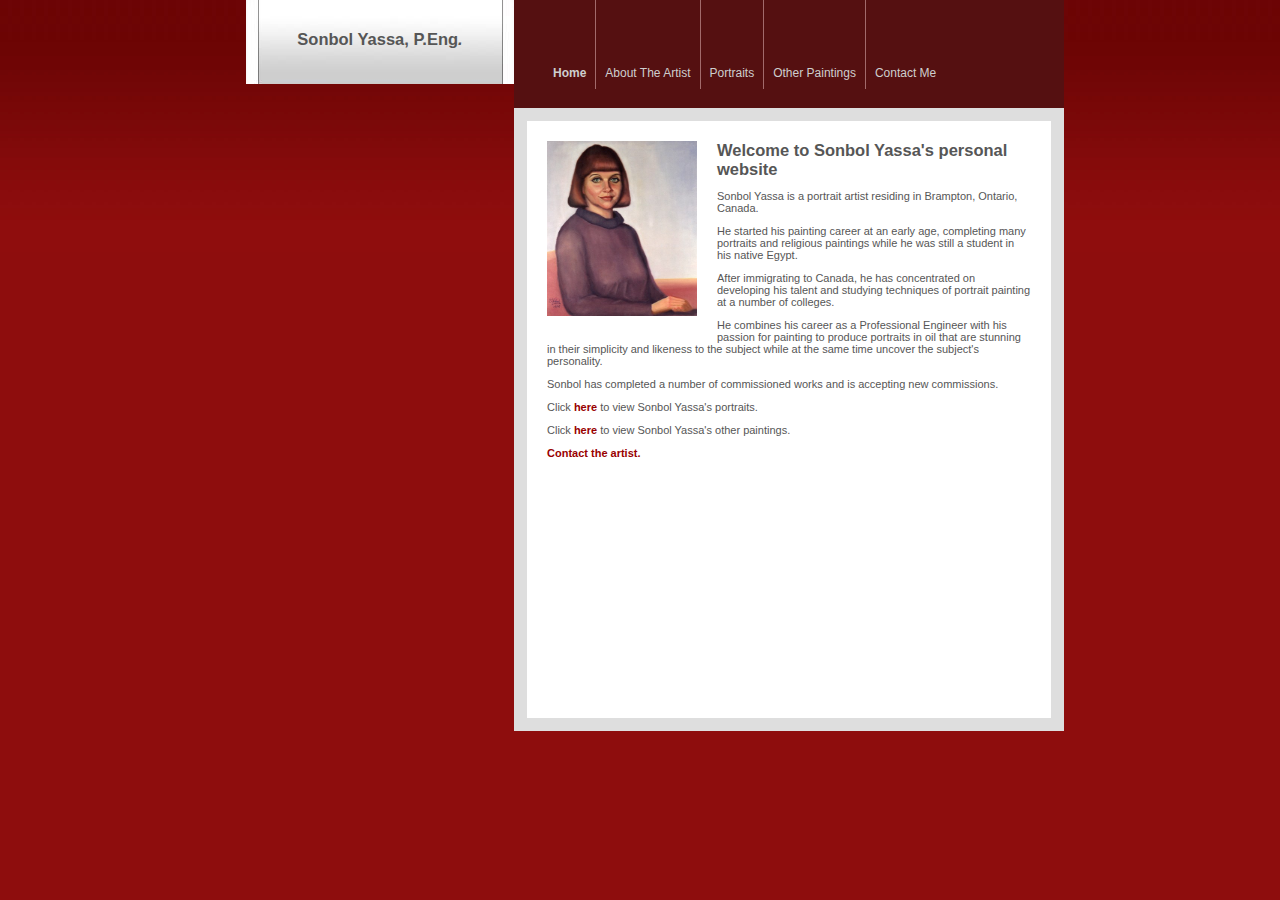
<file: index.htm>
<!DOCTYPE html PUBLIC "-//W3C//DTD XHTML 1.0 Strict//EN"
	"http://www.w3.org/TR/xhtml1/DTD/xhtml1-strict.dtd">

<html xmlns="http://www.w3.org/1999/xhtml" xml:lang="en" lang="en">
<head>
	<meta http-equiv="Content-Type" content="text/html; charset=utf-8"/>

	<title>Sonbol Yassa, P.Eng.</title>
	<link rel="stylesheet" href="style.css" type="text/css" charset="utf-8" />
</head>
<body>
<div id="wrapper">
<div id="left"><center>
<h2><b>Sonbol Yassa</b>, P.Eng<i>.</i></h2>
</center>
<div id="copyright">
<p>&nbsp;</p>
<p>&nbsp;</p>
</div>
</div>
<div id="right">
<div id="nav">
<ul>
<li class="selected"><a href="index.htm">Home</a></li>
<li><a href="about.htm">About The Artist</a></li>
<li><a href="portraits.htm">Portraits</a></li>
<li><a href="paintings.htm">Other Paintings</a></li>
<li class="last"><a href="contact.htm">Contact Me</a></li>
</ul>
</div>
<div class="body-panel">

<img src="bigJoanne.jpg" alt="Sonbol Yassa" class="portrait-left" width="150" height="175" />
<h2><b>Welcome</b> to Sonbol Yassa's personal website</h2>
<p>Sonbol Yassa is a portrait artist residing in Brampton, Ontario, Canada.</p>
<p>He started his painting career at an early age, completing many portraits and religious paintings while he was still a student in his native Egypt.</p>
<p>After immigrating to Canada, he has concentrated on developing his talent and studying techniques of portrait painting at a number of colleges.</p>
<p>He combines his career as a Professional Engineer with his passion for painting to produce portraits in oil that are stunning in their simplicity and likeness to the subject while at the same time uncover the subject's personality.</p>
<p>Sonbol has completed a number of commissioned works and is accepting new commissions.</p>
<p>Click <a href="portraits.htm">here</a> to view Sonbol Yassa's portraits.</p>
<p>Click <a href="paintings.htm">here</a> to view Sonbol Yassa's other paintings.</p>
<p><a href="contact.htm">Contact the artist.</a></p>
<br /><br /><br /><br /><br /><br /><br /><br /><br /><br /><br /><br /><br /><br /><br /><br /><br /><br /> <br /></div>
</div>
</div>
</body>
</html>
</file>
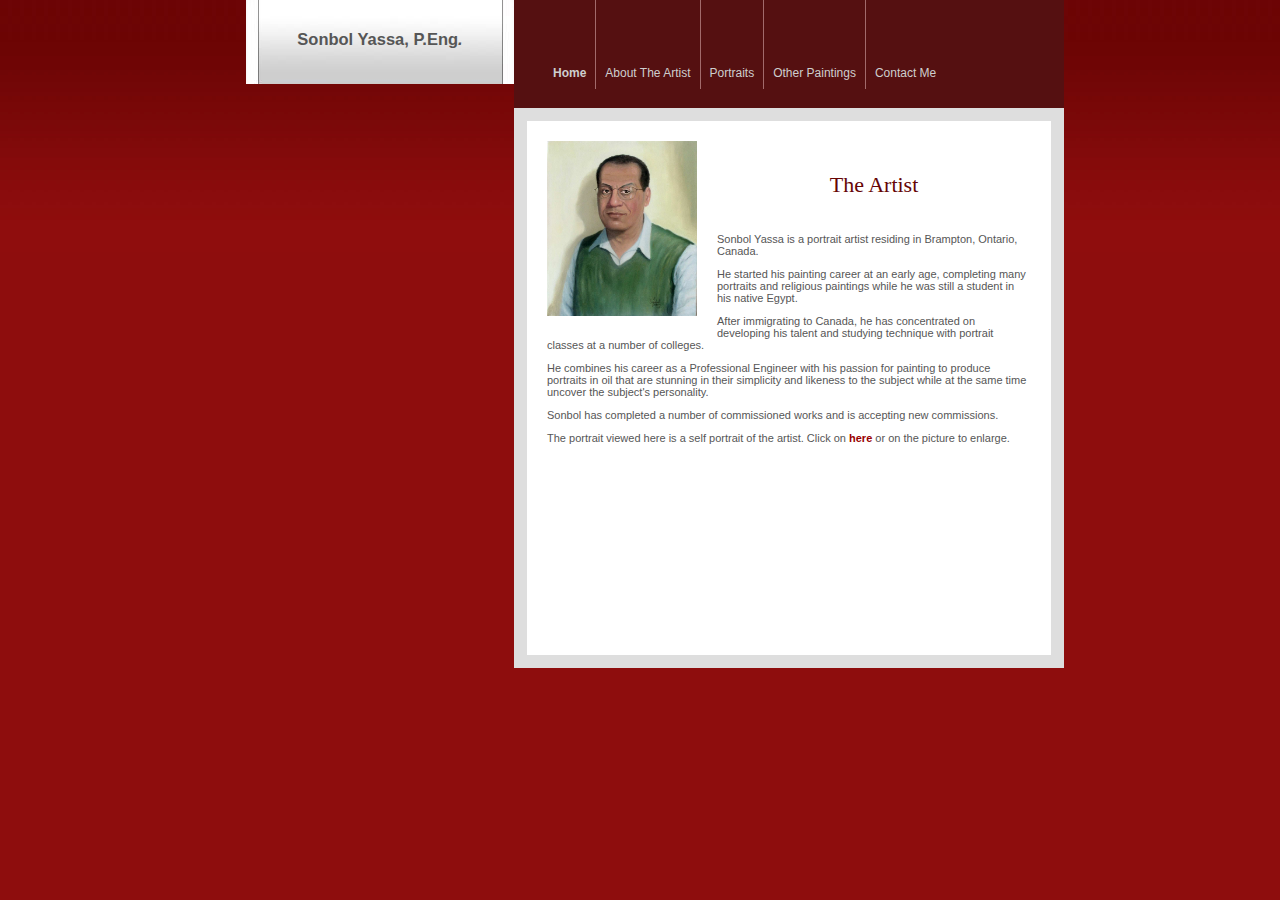
<file: about.htm>
<!DOCTYPE html PUBLIC "-//W3C//DTD XHTML 1.0 Strict//EN"
	"http://www.w3.org/TR/xhtml1/DTD/xhtml1-strict.dtd">

<html xmlns="http://www.w3.org/1999/xhtml" xml:lang="en" lang="en">
<head>
	<meta http-equiv="Content-Type" content="text/html; charset=utf-8"/>

	<title>Sonbol Yassa, P.Eng.</title>
	<link rel="stylesheet" href="style.css" type="text/css" charset="utf-8" />
</head>

<body>
<div id="wrapper">
<div id="left"><center>
<h2><b>Sonbol Yassa</b>, P.Eng<i>.</i></h2>
</center>
<div id="copyright">
<p>&nbsp;</p>
<p>&nbsp;</p>
</div>
</div>
<div id="right">
<div id="nav">
<ul>
<li class="selected"><a href="index.htm">Home</a></li>
<li><a href="about.htm">About The Artist</a></li>
<li><a href="portraits.htm">Portraits</a></li>
<li><a href="paintings.htm">Other Paintings</a></li>
<li class="last"><a href="contact.htm">Contact Me</a></li>
</ul>
</div>
<div class="body-panel">
<a href="SGYselfportrait.jpg"><img src="SGYselfportrait.jpg" alt="Sonbol Yassa" class="portrait-left" width="150" height="175" /></a>
<h1 class="title">The Artist</h1>
<p>Sonbol Yassa is a portrait artist residing in Brampton, Ontario, Canada.</p>
<p>He started his painting career at an early age, completing many portraits and religious paintings while he was still a student in his native Egypt.</p>
<p>After immigrating to Canada, he has concentrated on developing his talent and studying technique with portrait classes at a number of colleges.</p>
<p>He combines his career as a Professional Engineer with his passion for painting to produce portraits in oil that are stunning in their simplicity and likeness to the subject while at the same time uncover the subject's personality.</p>
<p>Sonbol has completed a number of commissioned works and is accepting new commissions.</p>
<p>The portrait viewed here is a self portrait of the artist. Click on <a href="SGYselfportrait.jpg">here</a> or on the picture to enlarge.<br /> <br /><br /><br /><br /><br /><br /><br /><br /><br /><br /><br /><br /><br /><br /><br /></p>
</div>
</div>
</div>
</body>
</html>
</file>
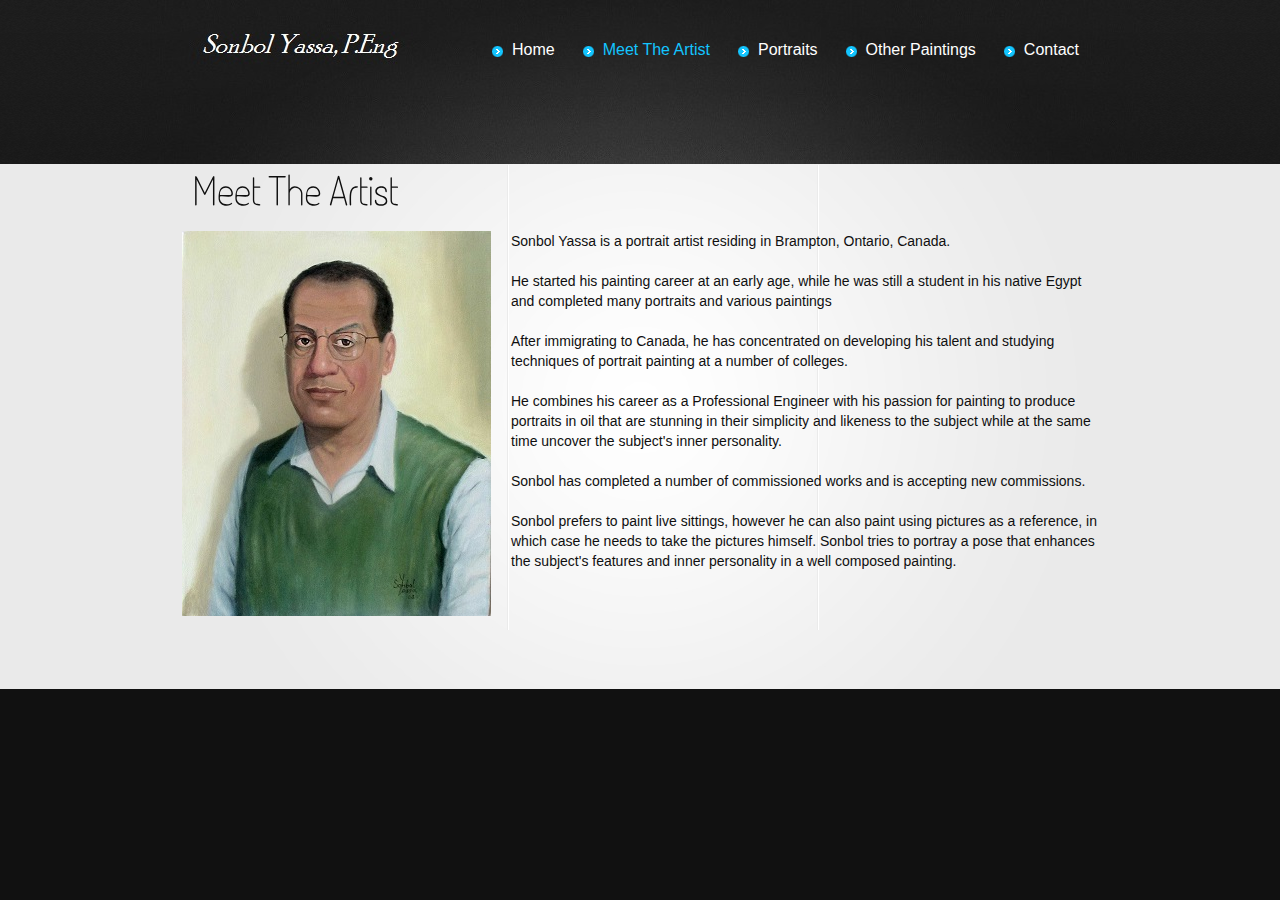
<file: artist.html>
<!DOCTYPE html>
<html lang="en">
<head>
<title>Sonbol Yassa | The Artist</title>
<meta charset="utf-8">
<link rel="stylesheet" href="css/reset.css" type="text/css" media="all">
<link rel="stylesheet" href="css/layout.css" type="text/css" media="all">
<link rel="stylesheet" href="css/style.css" type="text/css" media="all">
<script type="text/javascript" src="js/jquery-1.5.2.js" ></script>
<script type="text/javascript" src="js/cufon-yui.js"></script>
<script type="text/javascript" src="js/cufon-replace.js"></script>
<script type="text/javascript" src="js/Terminal_Dosis_300.font.js"></script>
<script type="text/javascript" src="js/atooltip.jquery.js"></script>
<script type="text/javascript" src="js/script.js"></script>
<!--[if lt IE 9]>
<script type="text/javascript" src="js/html5.js"></script>
<style type="text/css">.bg {behavior:url("js/PIE.htc")}</style>
<![endif]-->
</head>
<body id="page5">
<div class="body1">
  <div class="body2">
    <div class="body3">
      <div class="main">
        <!-- header -->
        <header><div class="wrapper">
            <nav>
              <ul id="menu">
                <li><a href="index.html">Home</a></li>
                <li id="active"><a href="artist.html">Meet The Artist</a></li>
				<li><a href="portraits.html">Portraits</a></li>
                <li><a href="folio.html">Other Paintings</a></li>
                <li class="end"><a href="contact.html">Contact</a></li>
              </ul>
            </nav>
          </div>
        </header>
        <!-- / header-->
        <!-- content -->
                <section id="content">
          <div class="line1">
            <div class="line2 wrapper">
              <div class="wrapper">
                
                  <h2>Meet The Artist</h2>
                  <figure><img src="dadImages/SGYselfportraitSmall.jpg" alt="" class="pad_bot1 pad_right1" style="float:left;"><div class="pad3">
                   <p> Sonbol Yassa is a portrait artist residing in Brampton, Ontario, Canada.</p>

<p>He started his painting career at an early age, while he was still a student in his native Egypt and completed  many portraits and various paintings </p>

<p>After immigrating to Canada, he has concentrated on developing his talent and studying techniques of portrait painting at a number of colleges.</p>

<p>He combines his career as a Professional Engineer with his passion for painting to produce portraits in oil that are stunning in their simplicity and likeness to the subject while at the same time uncover the subject's inner personality.</p>

<p>Sonbol has completed a number of commissioned works and is accepting new commissions.</p>

<p>Sonbol prefers to paint live sittings, however he can also paint using pictures as a reference, in which case he needs to take the pictures himself. 
Sonbol tries to portray a pose that enhances the subject's features and inner personality in a well composed painting. </p>

                  </div></figure>
                  
                
					
          </div>
        </section>

  </div>
</div>
<!-- / content -->

<script type="text/javascript">Cufon.now();</script>

</html>
</file>
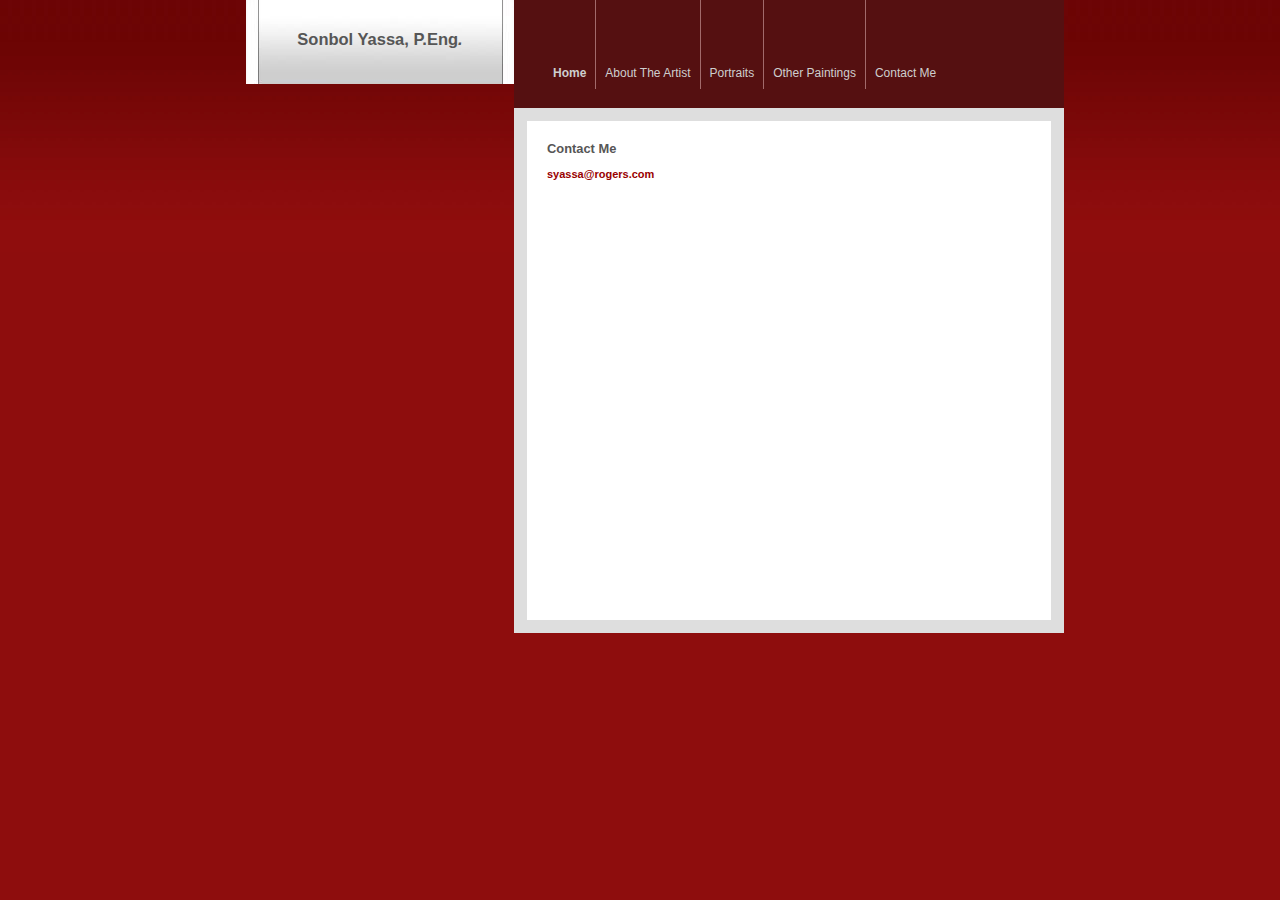
<file: contact.htm>
<!DOCTYPE html PUBLIC "-//W3C//DTD XHTML 1.0 Strict//EN"
	"http://www.w3.org/TR/xhtml1/DTD/xhtml1-strict.dtd">

<html xmlns="http://www.w3.org/1999/xhtml" xml:lang="en" lang="en">
<head>
	<meta http-equiv="Content-Type" content="text/html; charset=utf-8"/>

	<title>Sonbol Yassa, P.Eng.</title>
	<link rel="stylesheet" href="style.css" type="text/css" charset="utf-8" />
</head>

<body>
<div id="wrapper">
<div id="left"><center>
<h2><b>Sonbol Yassa</b>, P.Eng<i>.</i></h2>
</center>
<div id="copyright">
<p>&nbsp;</p>
<p>&nbsp;</p>
</div>
</div>
<div id="right">
<div id="nav">
<ul>
<li class="selected"><a href="index.htm">Home</a></li>
<li><a href="about.htm">About The Artist</a></li>
<li><a href="portraits.htm">Portraits</a></li>
<li><a href="paintings.htm">Other Paintings</a></li>
<li class="last"><a href="contact.htm">Contact Me</a></li>
</ul>
</div>
<div class="body-panel">

<h3>Contact Me</h3>
<br /> <a href="mailto:syassa@rogers.com">syassa@rogers.com</a> <br /><br /><br /><br /><br /><br /><br /><br /><br /><br /><br /><br /><br /><br /><br /><br /><br /><br /><br /><br /><br /><br /><br /><br /><br /><br /><br /><br /><br /><br /><br /><br /><br /><br /><br /><br /></div>
</div>
</div>
</body>
</html>
</file>
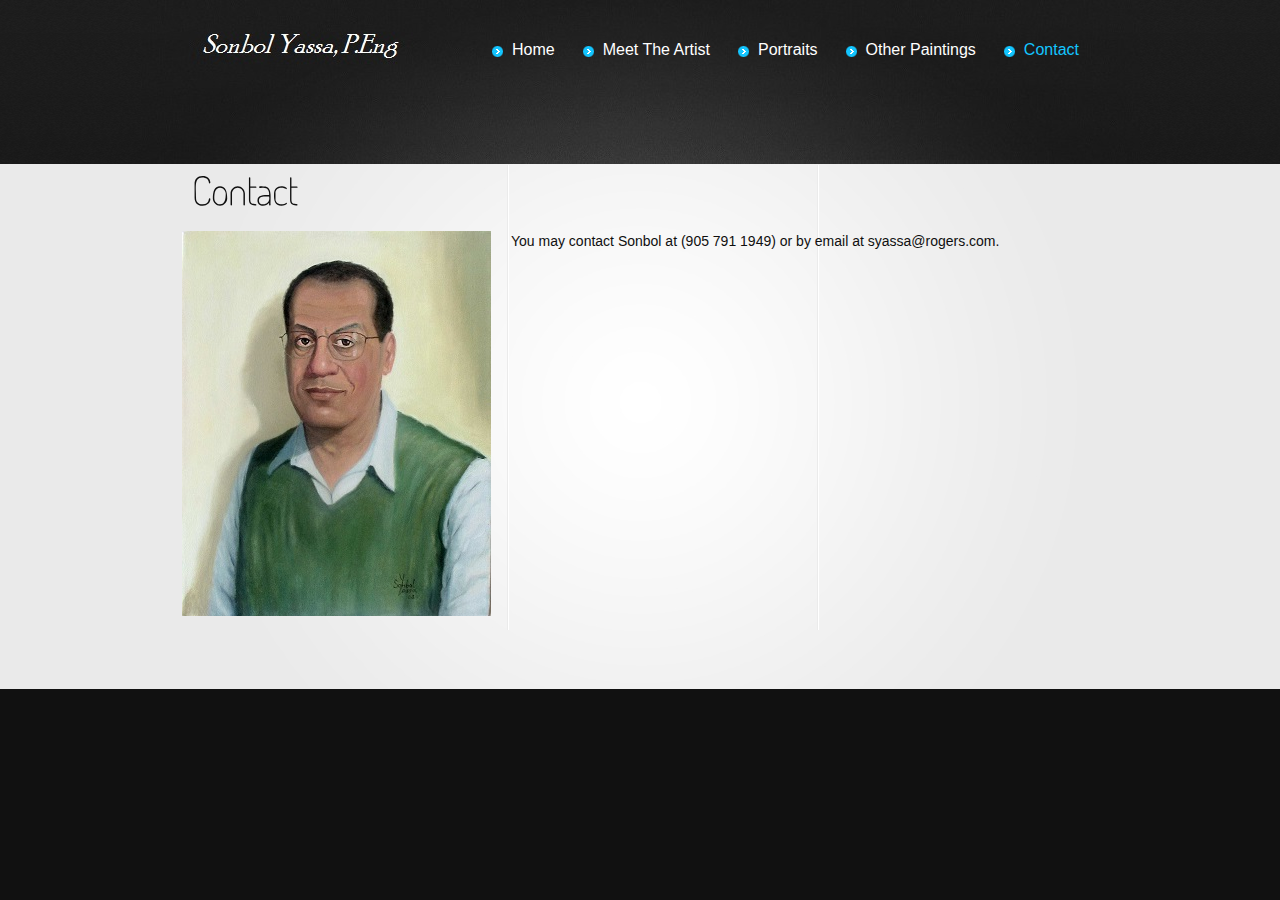
<file: contact.html>
<!DOCTYPE html>
<html lang="en">
<head>
<title>Sonbol Yassa | Contact</title>
<meta charset="utf-8">
<link rel="stylesheet" href="css/reset.css" type="text/css" media="all">
<link rel="stylesheet" href="css/layout.css" type="text/css" media="all">
<link rel="stylesheet" href="css/style.css" type="text/css" media="all">
<script type="text/javascript" src="js/jquery-1.5.2.js" ></script>
<script type="text/javascript" src="js/cufon-yui.js"></script>
<script type="text/javascript" src="js/cufon-replace.js"></script>
<script type="text/javascript" src="js/Terminal_Dosis_300.font.js"></script>
<script type="text/javascript" src="js/atooltip.jquery.js"></script>
<script type="text/javascript" src="js/script.js"></script>
<!--[if lt IE 9]>
<script type="text/javascript" src="js/html5.js"></script>
<style type="text/css">.bg {behavior:url("js/PIE.htc")}</style>
<![endif]-->
</head>
<body id="page5">
<div class="body1">
  <div class="body2">
    <div class="body3">
      <div class="main">
        <!-- header -->
        <header><div class="wrapper">
            <nav>
              <ul id="menu">
                <li><a href="index.html">Home</a></li>
                <li><a href="artist.html">Meet The Artist</a></li>
				<li><a href="portraits.html">Portraits</a></li>
                <li><a href="folio.html">Other Paintings</a></li>
                <li  id="active" class="end"><a href="contact.html">Contact</a></li>
              </ul>
            </nav>
          </div>
        </header>
        <!-- / header-->
        <!-- content -->
                <section id="content">
          <div class="line1">
            <div class="line2 wrapper">
              <div class="wrapper">
                
                  <h2>Contact</h2>
                  <figure><img src="dadImages/SGYselfportraitSmall.jpg" alt="" class="pad_bot1 pad_right1" style="float:left;"><div class="pad3">
                   <p>You may contact Sonbol at (905 791 1949) or by email at syassa@rogers.com.</p>


                  </div></figure>
                  
                
					
          </div>
        </section>

  </div>
</div>
<!-- / content -->

<script type="text/javascript">Cufon.now();</script>

</html>
</file>
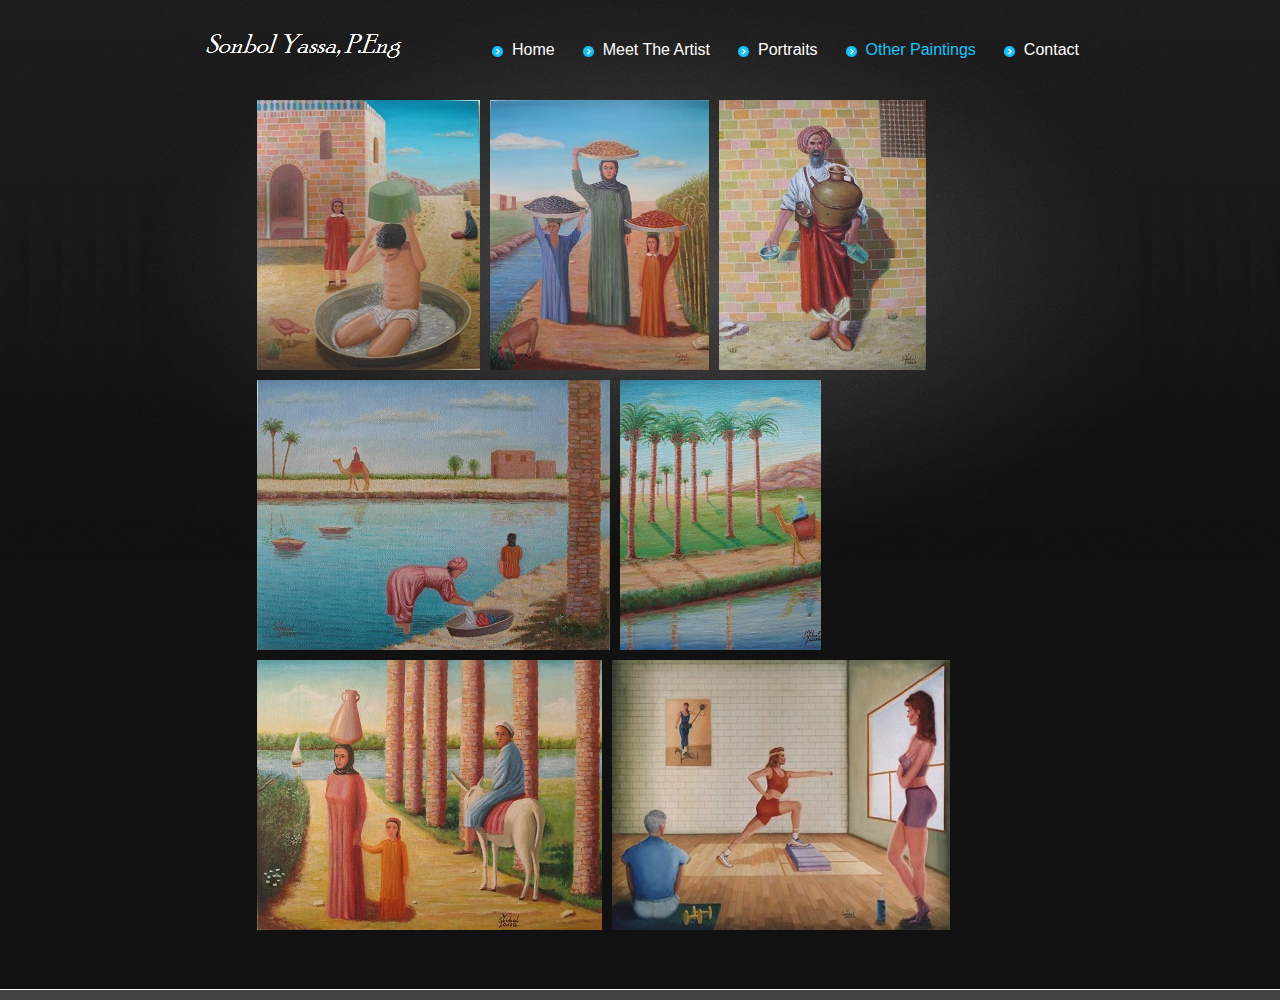
<file: folio.html>
<!DOCTYPE html>
<html lang="en">
<head>
<title>Sonbol Yassa | Folio</title>
<meta charset="utf-8">
<link rel="stylesheet" href="css/reset.css" type="text/css" media="all">
<link rel="stylesheet" href="css/prettyPhoto.css" type="text/css" media="all">
<link rel="stylesheet" href="css/layout.css" type="text/css" media="all">
<link rel="stylesheet" href="css/style.css" type="text/css" media="all">
<script type="text/javascript" src="js/jquery-1.5.2.js" ></script>
<script type="text/javascript" src="js/cufon-yui.js"></script>
<script type="text/javascript" src="js/cufon-replace.js"></script>
<script type="text/javascript" src="js/Terminal_Dosis_300.font.js"></script>
<script type="text/javascript" src="js/atooltip.jquery.js"></script>
<script src="js/roundabout.js" type="text/javascript"></script>
<script src="js/roundabout_shapes.js" type="text/javascript"></script>
<script src="js/jquery.easing.1.2.js" type="text/javascript"></script>
<script type="text/javascript" src="js/jquery.prettyPhoto.js"></script>
<script type="text/javascript" src="js/hover-image.js"></script>
<script type="text/javascript" src="js/tabs.js"></script>
<script type="text/javascript" src="js/script.js"></script>
<!--[if lt IE 9]>
<script type="text/javascript" src="js/html5.js"></script>
<style type="text/css">.bg {behavior:url("js/PIE.htc")}</style>
<![endif]-->
</head>
<body id="page3">
  <div class="body2">
    <div class="body3">
      <div class="main">
        <!-- header -->
                <header class="short-head">
          <div class="wrapper">
            <nav>
              <ul id="menu">
                <li> <a href="index.html">Home</a></li>
                <li><a href="artist.html">Meet The Artist</a></li>
				<li><a href="portraits.html">Portraits</a></li>
                <li id="active"><a href="folio.html">Other Paintings</a></li>
                <li class="end"><a href="contact.html">Contact</a></li>
              </ul>
            </nav>
          </div>
			</header>
        <!-- / header-->

        <!-- content -->
        <section id="content">
          <div class="wrapper">
            <div class="wrapper tabs">
              
              <article class="col2 pad_left1 tab-content" id="Fashion">
                <ul class="gallery">
                  <li> <a href="dadImages/bedouin-bath.jpg" class="lightbox-image" rel="prettyPhoto[group1]" > <img src="dadImages/bedouin-bath-small.jpg" alt="Bedouin Bath"> </a> </li>
                  <li> <a href="dadImages/dates-to-market.jpg" class="lightbox-image" rel="prettyPhoto[group1]" > <img src="dadImages/dates-to-market-small.jpg" alt="Dates To Market"> </a> </li>
				  <li> <a href="dadImages/juice-seller.jpg" class="lightbox-image" rel="prettyPhoto[group1]" > <img src="dadImages/juice-seller-small.jpg" alt="Juice Seller"> </a> </li>
				  <li> <a href="dadImages/nile-scene-1.jpg" class="lightbox-image" rel="prettyPhoto[group1]" > <img src="dadImages/nile-scene-1-small.jpg" alt="Nile Scene 1"> </a> </li>
				  <li> <a href="dadImages/nile-scene-3.jpg" class="lightbox-image" rel="prettyPhoto[group1]" > <img src="dadImages/nile-scene-3-small.jpg" alt="Nile Scene 2"> </a> </li>
				  <li> <a href="dadImages/nile-scene-2.jpg" class="lightbox-image" rel="prettyPhoto[group1]" > <img src="dadImages/nile-scene-2-small.jpg" alt="Nile Scene 3"> </a> </li>
				  <li> <a href="dadImages/biggym.jpg" class="lightbox-image" rel="prettyPhoto[group1]" > <img src="dadImages/biggym-small.jpg" alt="Gym"> </a> </li>
				  
                </ul>
              </article>
              
            </div>
          </div>
        </section>
      </div>
    </div>
  </div>
</div>
<div class="body4">
  <div class="main">
    <section id="content2"> </section>
  </div>
</div>
<!-- / content -->
<script type="text/javascript">Cufon.now();</script>
<script type="text/javascript">
$(document).ready(function () {
    $('#myRoundabout').roundabout({
        shape: 'square',
        minScale: 0.93, // tiny!
        maxScale: 1, // tiny!
        easing: 'easeOutExpo',
        clickToFocus: 'true',
        focusBearing: '0',
        duration: 800,
        reflect: true
    });
    tabs.init();
    // for lightbox
    if ($("a[rel^='prettyPhoto']").length) {
        $(document).ready(function () {
            // prettyPhoto
            $("a[rel^='prettyPhoto']").prettyPhoto({
                theme: 'light_square'
            });
        });
    }
});
</script>
</html>
</file>
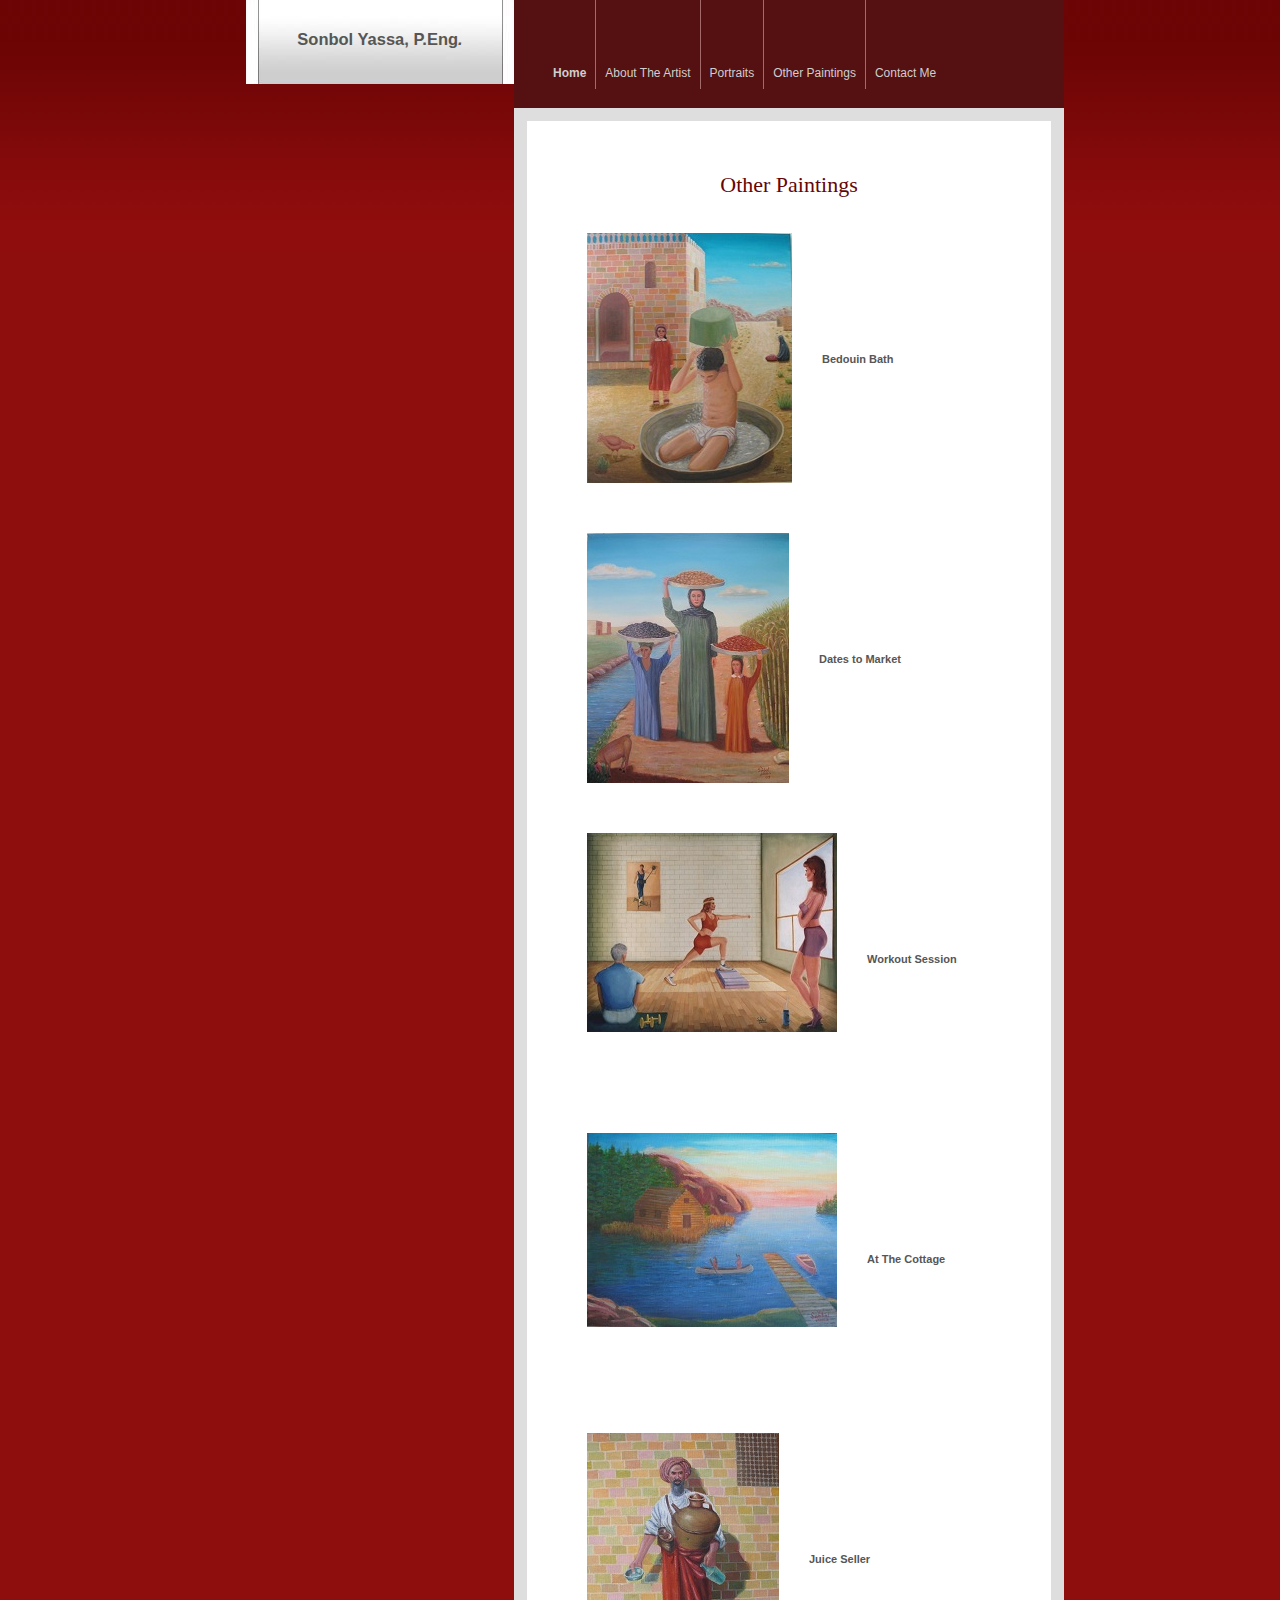
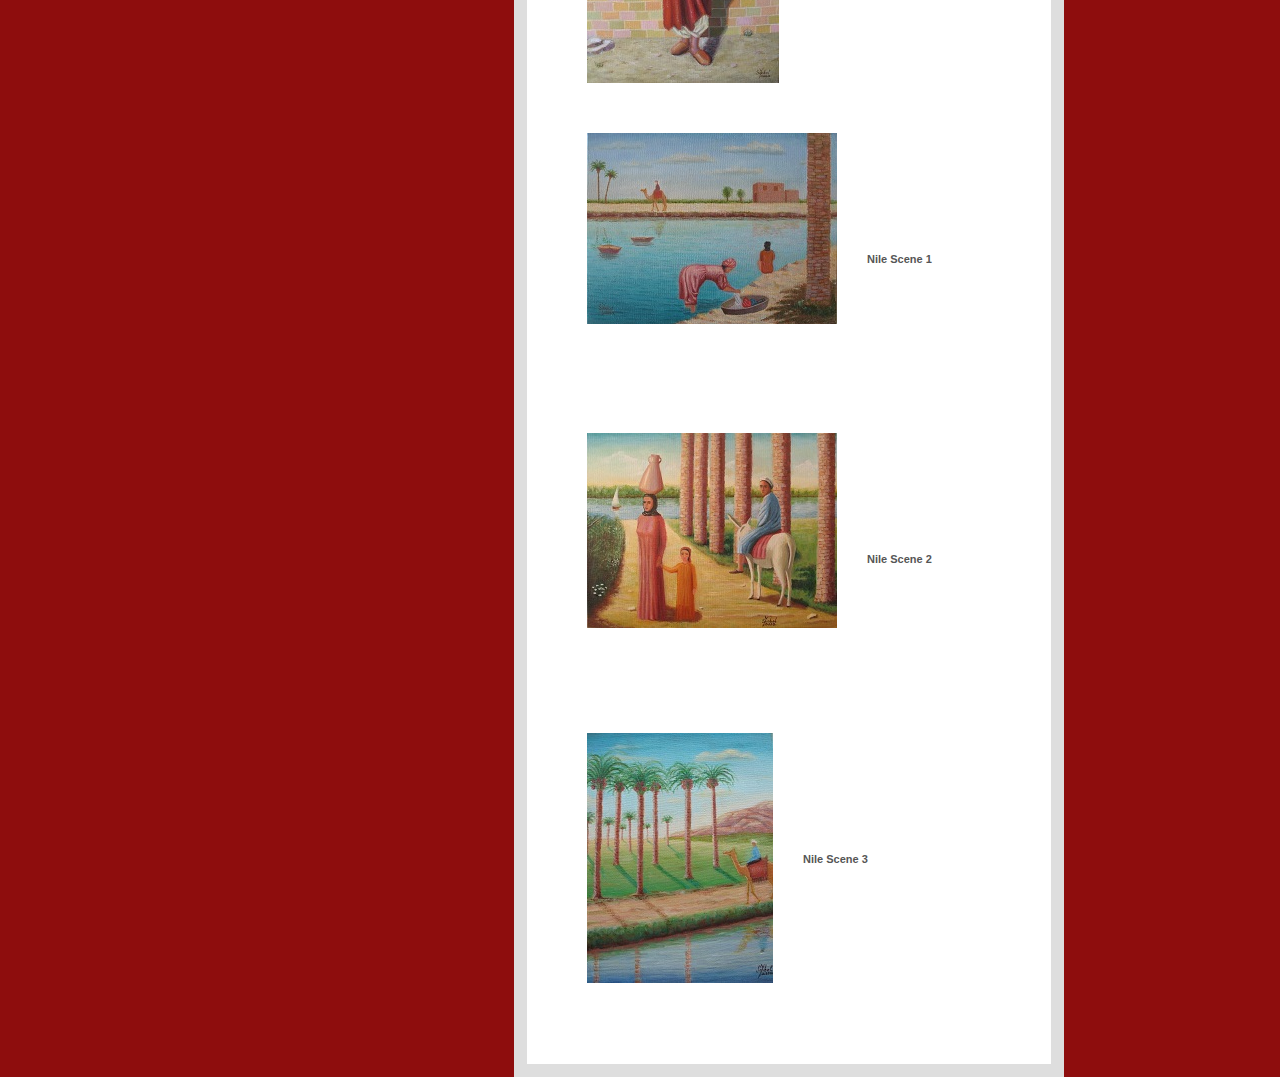
<file: paintings.htm>
<!DOCTYPE html PUBLIC "-//W3C//DTD XHTML 1.0 Strict//EN"
	"http://www.w3.org/TR/xhtml1/DTD/xhtml1-strict.dtd">

<html xmlns="http://www.w3.org/1999/xhtml" xml:lang="en" lang="en">
<head>
	<meta http-equiv="Content-Type" content="text/html; charset=utf-8"/>

	<title>Sonbol Yassa, P.Eng.</title>
	<link rel="stylesheet" href="style.css" type="text/css" charset="utf-8" />
</head>

<body>
<div id="wrapper">
<div id="left"><center>
<h2><b>Sonbol Yassa</b>, P.Eng<i>.</i></h2>
</center>
<div id="copyright">
<p>&nbsp;</p>
<p>&nbsp;</p>
</div>
</div>
<div id="right">
<div id="nav">
<ul>
<li class="selected"><a href="index.htm">Home</a></li>
<li><a href="about.htm">About The Artist</a></li>
<li><a href="portraits.htm">Portraits</a></li>
<li><a href="paintings.htm">Other Paintings</a></li>
<li class="last"><a href="contact.htm">Contact Me</a></li>
</ul>
</div>
<div class="body-panel">

<h1 class="title">Other Paintings</h1>
<ul class="portrait-list">
	<li>
		<div class="portrait-panel">
 			<a href="images/fullsize/bedouin-bath.jpg">
				<img src="images/thumb/bedouin-bath-thumb.jpg" alt="Bedouin Bath by Sonbol Yassa" class="left"/>
			</a>
			<div class="portrait-text">
				Bedouin Bath
			</div>
		</div>
	</li>
	<li>
		<div class="portrait-panel">
			<a href="images/fullsize/dates-to-market.jpg">
				<img src="images/thumb/dates-to-market-thumb.jpg" alt="Dates to Market by Sonbol Yassa" class="left" />
			</a>
			<div class="portrait-text">
				Dates to Market
			</div>
		</div>
	</li>
	<li>
		<div class="portrait-panel">
			<a href="images/fullsize/biggym.jpg">
				<img src="images/thumb/biggym-thumb.jpg" alt="Workout Session by Sonbol Yassa" class="left" />
			</a>
			<div class="portrait-text">
				Workout Session
			</div>
		</div>
	</li>
	<li>
		<div class="portrait-panel">
			<a href="images/fullsize/at-the-cottage.jpg">
				<img src="images/thumb/at-the-cottage-thumb.jpg" alt="At The Cottage by Sonbol Yassa" class="left"/>
			</a>
			<div class="portrait-text">
				At The Cottage
			</div>
		</div>
	</li>
	<li>
		<div class="portrait-panel">
			<a href="images/fullsize/juice-seller.jpg">
				<img src="images/thumb/juice-seller-thumb.jpg" alt="Juice Seller" class="left"  />
			</a>
			<div class="portrait-text">
				Juice Seller
			</div>
		</div>
	</li>
	<li>
		<div class="portrait-panel">
			<a href="images/fullsize/nile-scene-1.jpg">
				<img src="images/thumb/nile-scene-1-thumb.jpg" alt="Nile Scene 1" class="left"  />
			</a>
			<div class="portrait-text">
				Nile Scene 1
			</div>
		</div>
	</li>
	<li>
		<div class="portrait-panel">
			<a href="images/fullsize/nile-scene-2.jpg">
				<img src="images/thumb/nile-scene-2-thumb.jpg" alt="Nile Scene 2" class="left"  />
			</a>
			<div class="portrait-text">
				Nile Scene 2
			</div>
		</div>
	</li>
	<li>
		<div class="portrait-panel">
			<a href="images/fullsize/nile-scene-3.jpg">
				<img src="images/thumb/nile-scene-3-thumb.jpg" alt="Nile Scene 3" class="left"  />
			</a>
			<div class="portrait-text">
				Nile Scene 3 
			</div>
		</div>
	</li>
		
	</ul>
</div>
</div>

</body>
</html>
</file>
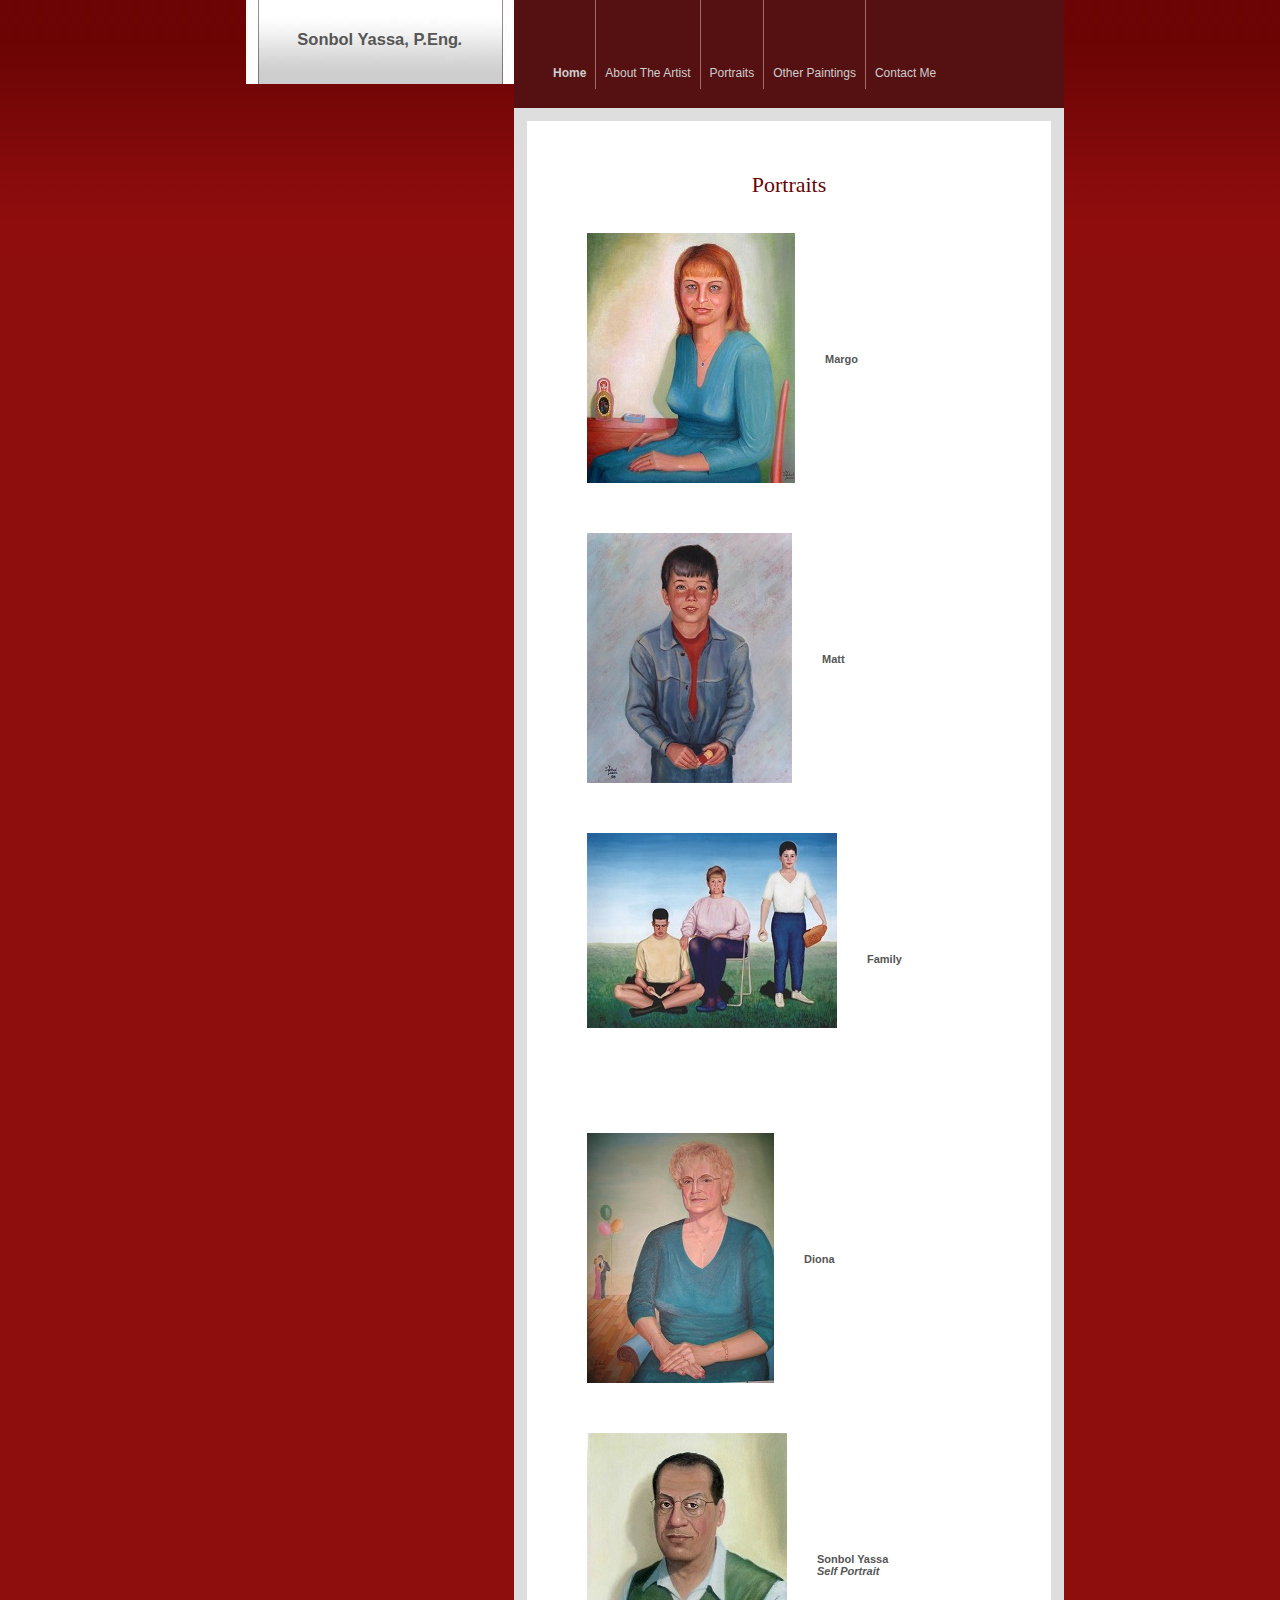
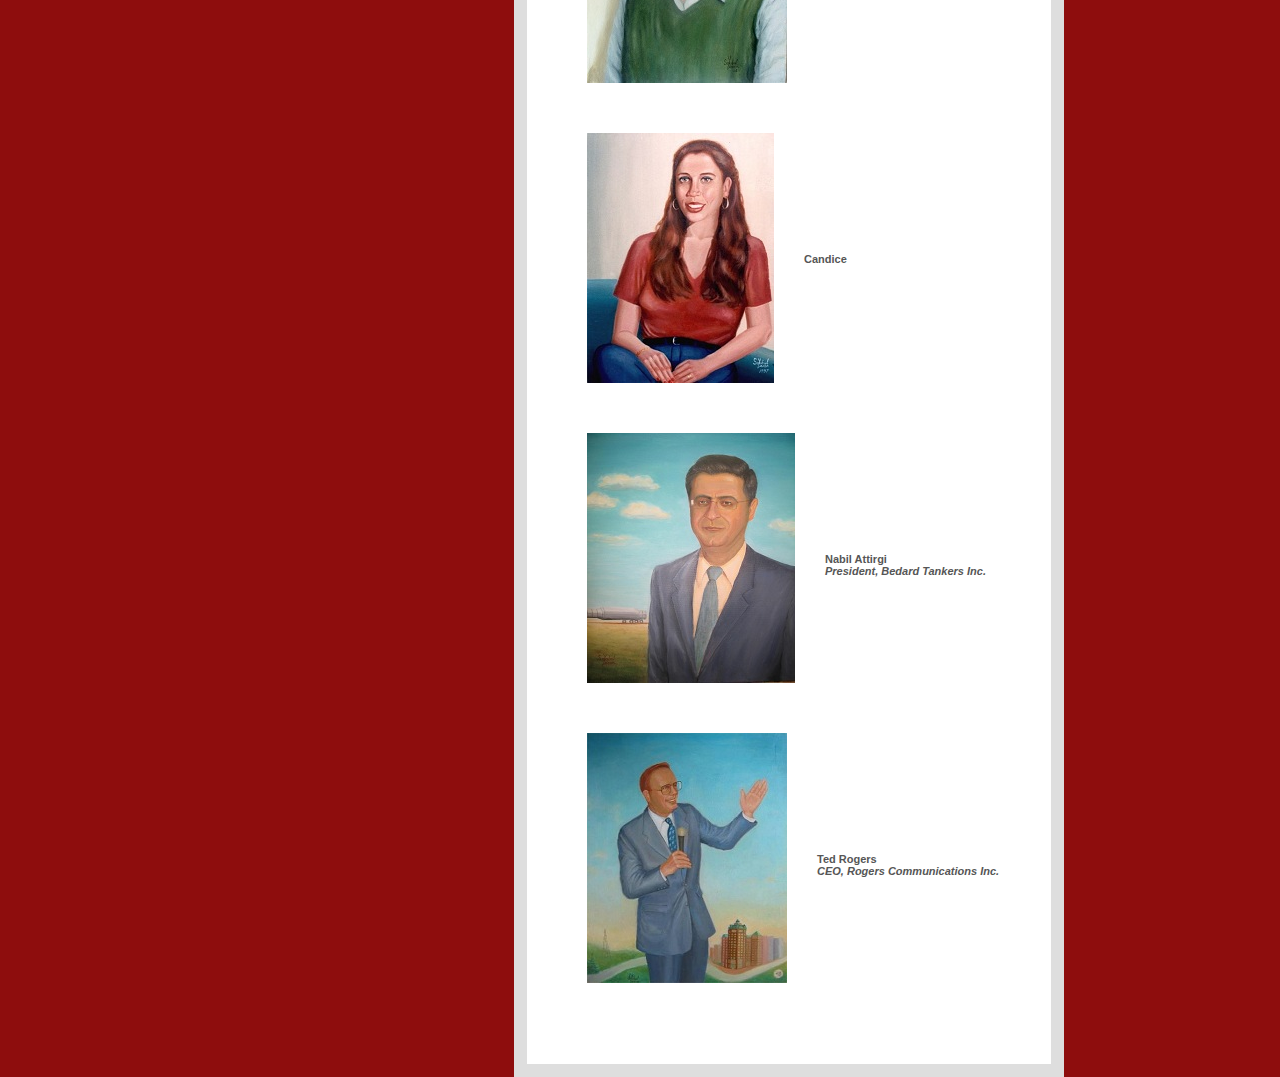
<file: portraits.htm>
<!DOCTYPE html PUBLIC "-//W3C//DTD XHTML 1.0 Strict//EN"
	"http://www.w3.org/TR/xhtml1/DTD/xhtml1-strict.dtd">

<html xmlns="http://www.w3.org/1999/xhtml" xml:lang="en" lang="en">
<head>
	<meta http-equiv="Content-Type" content="text/html; charset=utf-8"/>

	<title>Sonbol Yassa, P.Eng.</title>
	<link rel="stylesheet" href="style.css" type="text/css" charset="utf-8" />
</head>

<body>
<div id="wrapper">
<div id="left"><center>
<h2><b>Sonbol Yassa</b>, P.Eng<i>.</i></h2>
</center>
<div id="copyright">
<p>&nbsp;</p>
<p>&nbsp;</p>
</div>
</div>
<div id="right">
<div id="nav">
<ul>
<li class="selected"><a href="index.htm">Home</a></li>
<li><a href="about.htm">About The Artist</a></li>
<li><a href="portraits.htm">Portraits</a></li>
<li><a href="paintings.htm">Other Paintings</a></li>
<li class="last"><a href="contact.htm">Contact Me</a></li>
</ul>
</div>
<div class="body-panel">

<h1 class="title">Portraits</h1>
<ul class="portrait-list">
	<li>
		<div class="portrait-panel">
			<a href="images/fullsize/margo.jpg">
				<img src="images/thumb/margo-thumb.jpg" alt="Margo" class="left"  />
			</a>
			<div class="portrait-text">
				Margo
			</div>
		</div>
	</li>
	<li>
		<div class="portrait-panel">
			<a href="images/fullsize/bigmatt.jpg">
				<img src="images/thumb/bigmatt-thumb.jpg" alt="Matt" class="left"  />
			</a>
			<div class="portrait-text">
				Matt
			</div>
		</div>
	</li>
	<li>
		<div class="portrait-panel">
			<a href="images/fullsize/bigfamily.jpg">
				<img src="images/thumb/bigfamily-thumb.jpg" alt="Family" class="left"  />
			</a>
			<div class="portrait-text">
				Family
			</div>
		</div>
	</li>
	<li>
		<div class="portrait-panel">
			<a href="images/fullsize/Diona.jpg">
				<img src="images/thumb/Diona-thumb.jpg" alt="Diona" class="left"  />
			</a>
			<div class="portrait-text">
				Diona
			</div>
		</div>
	</li>
	<li>
		<div class="portrait-panel">
			<a href="images/fullsize/SGYselfportrait.jpg">
				<img src="images/thumb/SGYselfportrait-thumb.jpg" alt="Sonbol Yassa" class="left"  />
			</a>
			<div class="portrait-text">
				Sonbol Yassa<br/>
				<i>Self Portrait</i>
			</div>
		</div>
	</li>
	<li>
		<div class="portrait-panel">
			<a href="images/fullsize/bigCandice.jpg">
				<img src="images/thumb/bigCandice-thumb.jpg" alt="Candice" class="left"  />
			</a>
			<div class="portrait-text">
				Candice
			</div>
		</div>
	</li>
	<li>
		<div class="portrait-panel">
			<a href="images/fullsize/nabilattirgi20x24.jpg">
				<img src="images/thumb/nabilattirgi20x24-thumb.jpg" alt="Nabil Attirgi" class="left"  />
			</a>
			<div class="portrait-text">
				Nabil Attirgi<br/>
				<i>President, Bedard Tankers Inc.</i>
			</div>
		</div>
	</li>
	<li>
		<div class="portrait-panel">
			<a href="images/fullsize/tedrogers16x20.jpg">
				<img src="images/thumb/tedrogers16x20-thumb.JPG" alt="Ted Rogers" class="left"  />
			</a>
			<div class="portrait-text">
				Ted Rogers<br/>
				<i>CEO, Rogers Communications Inc.</i>
			</div>
		</div>
	</li>
		
	</ul>
</div>
</div>

</body>
</html>
</file>
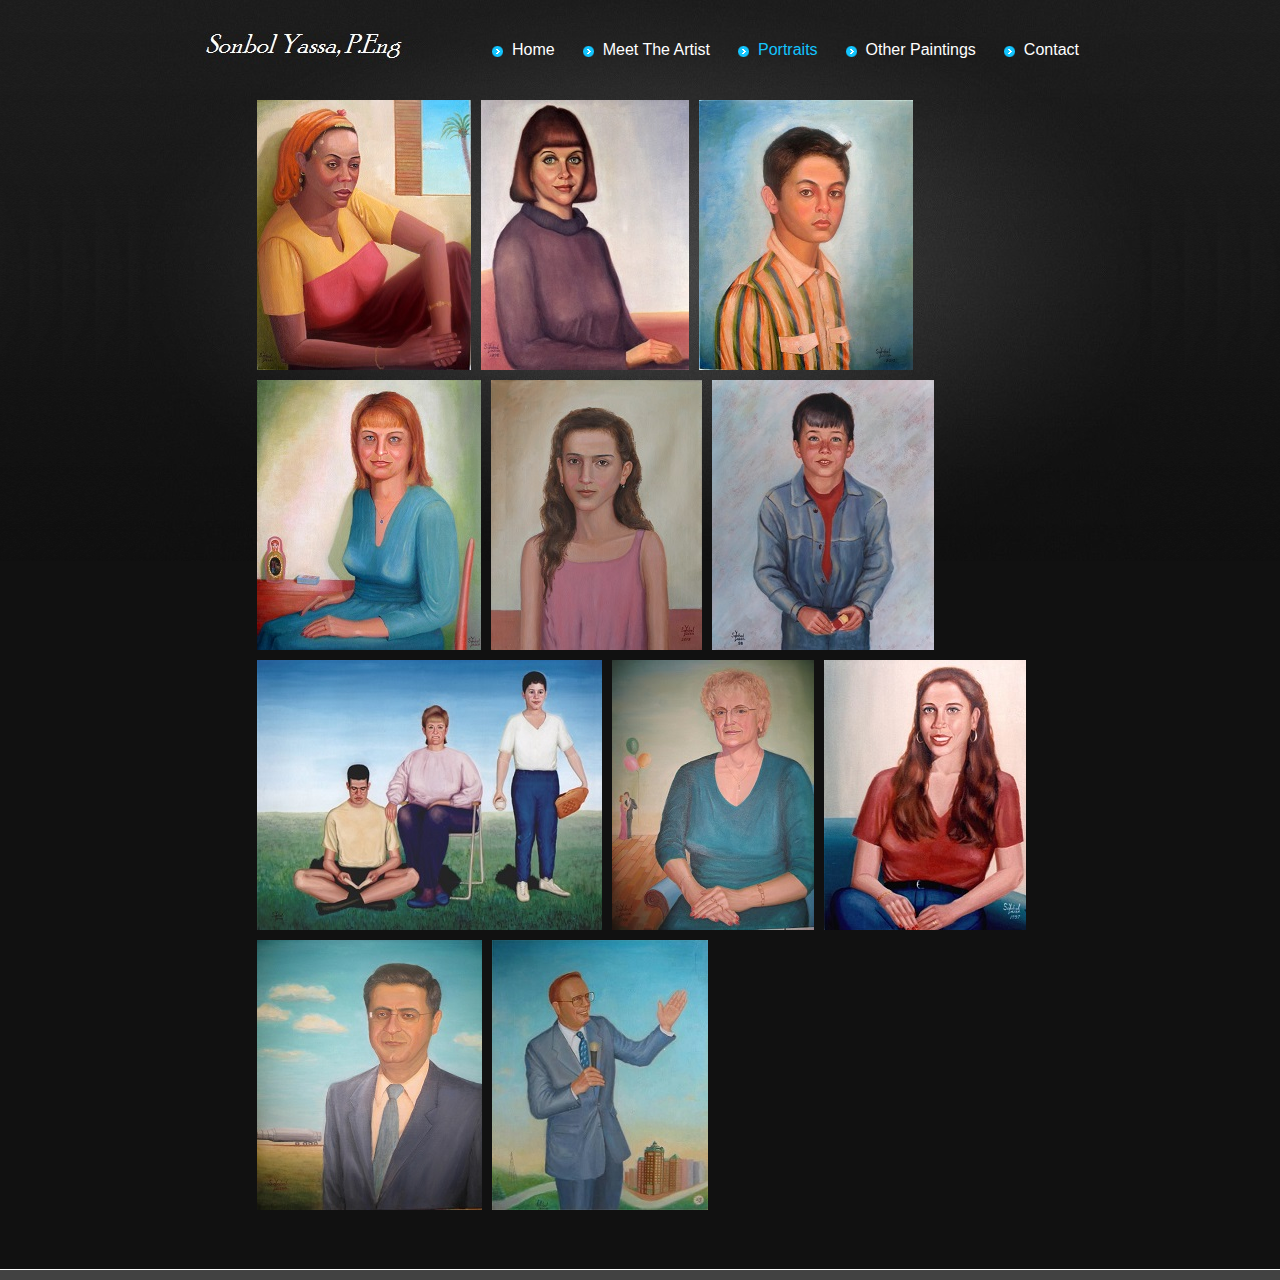
<file: portraits.html>
<!DOCTYPE html>
<html lang="en">
<head>
<title>Sonbol Yassa | Portraits</title>
<meta charset="utf-8">
<link rel="stylesheet" href="css/reset.css" type="text/css" media="all">
<link rel="stylesheet" href="css/prettyPhoto.css" type="text/css" media="all">
<link rel="stylesheet" href="css/layout.css" type="text/css" media="all">
<link rel="stylesheet" href="css/style.css" type="text/css" media="all">
<script type="text/javascript" src="js/jquery-1.5.2.js" ></script>
<script type="text/javascript" src="js/cufon-yui.js"></script>
<script type="text/javascript" src="js/cufon-replace.js"></script>
<script type="text/javascript" src="js/Terminal_Dosis_300.font.js"></script>
<script type="text/javascript" src="js/atooltip.jquery.js"></script>
<script src="js/roundabout.js" type="text/javascript"></script>
<script src="js/roundabout_shapes.js" type="text/javascript"></script>
<script src="js/jquery.easing.1.2.js" type="text/javascript"></script>
<script type="text/javascript" src="js/jquery.prettyPhoto.js"></script>
<script type="text/javascript" src="js/hover-image.js"></script>
<script type="text/javascript" src="js/tabs.js"></script>
<script type="text/javascript" src="js/script.js"></script>
<!--[if lt IE 9]>
<script type="text/javascript" src="js/html5.js"></script>
<style type="text/css">.bg {behavior:url("js/PIE.htc")}</style>
<![endif]-->
</head>
<body id="page3">
  <div class="body2">
    <div class="body3">
      <div class="main">
        <!-- header -->
                <header class="short-head">
          <div class="wrapper">

			<nav>
              <ul id="menu">
                <li><a href="index.html">Home</a></li>
                <li><a href="artist.html">Meet The Artist</a></li>
				<li id="active"><a href="portraits.html">Portraits</a></li>
                <li><a href="folio.html">Other Paintings</a></li>
                <li class="end"><a href="contact.html">Contact</a></li>
              </ul>
            </nav>
          </div>
			</header>
        <!-- / header-->

        <!-- content -->
        <section id="content">
          <div class="wrapper">
            <div class="wrapper tabs">
              
              <article class="col2 pad_left1 tab-content" id="Fashion">
                <ul class="gallery">
                  <li> <a href="dadImages/nubian.jpg" class="lightbox-image" rel="prettyPhoto[group1]" > <img src="dadImages/nubian-small.jpg" alt="Nubian Woman"> </a> </li>
				  <li> <a href="dadImages/joanne.jpg" class="lightbox-image" rel="prettyPhoto[group1]" > <img src="dadImages/joanne-small.jpg" alt="Joanne"> </a> </li>
				  <li> <a href="dadImages/andrea.jpg" class="lightbox-image" rel="prettyPhoto[group1]" > <img src="dadImages/andrea-small.jpg" alt="Andrea"> </a> </li>
				  <li> <a href="dadImages/margo.jpg" class="lightbox-image" rel="prettyPhoto[group1]" > <img src="dadImages/margo-small.jpg" alt="Margo"> </a> </li>
				  <li> <a href="dadImages/lisa.jpg" class="lightbox-image" rel="prettyPhoto[group1]" > <img src="dadImages/lisa-small.jpg" alt="Lisa"> </a> </li>
				  <li> <a href="dadImages/bigmatt.jpg" class="lightbox-image" rel="prettyPhoto[group1]" > <img src="dadImages/bigmatt-small.jpg" alt="Matt"> </a> </li>
				  <li> <a href="dadImages/bigfamily.jpg" class="lightbox-image" rel="prettyPhoto[group1]" > <img src="dadImages/bigfamily-small.jpg" alt="Family Portrait"> </a> </li>
				  <li> <a href="dadImages/diona.jpg" class="lightbox-image" rel="prettyPhoto[group1]" > <img src="dadImages/diona-small.jpg" alt="Diona"> </a> </li>
				  <li> <a href="dadImages/bigCandice.jpg" class="lightbox-image" rel="prettyPhoto[group1]" > <img src="dadImages/bigCandice-small.jpg" alt="Candice"> </a> </li>
				  <li> <a href="dadImages/nabilattirgi.jpg" class="lightbox-image" rel="prettyPhoto[group1]" > <img src="dadImages/nabilattirgi-small.jpg" alt="Nabil Attirgi"> </a> </li>
				  <li> <a href="dadImages/tedrogers.jpg" class="lightbox-image" rel="prettyPhoto[group1]" > <img src="dadImages/tedrogers-small.jpg" alt="Ted Rogers"> </a> </li>
                  
                </ul>
              </article>
              
            </div>
          </div>
        </section>
      </div>
    </div>
  </div>
</div>
<div class="body4">
  <div class="main">
    <section id="content2"> </section>
  </div>
</div>
<!-- / content -->
<script type="text/javascript">Cufon.now();</script>
<script type="text/javascript">
$(document).ready(function () {
    $('#myRoundabout').roundabout({
        shape: 'square',
        minScale: 0.93, // tiny!
        maxScale: 1, // tiny!
        easing: 'easeOutExpo',
        clickToFocus: 'true',
        focusBearing: '0',
        duration: 800,
        reflect: true
    });
    tabs.init();
    // for lightbox
    if ($("a[rel^='prettyPhoto']").length) {
        $(document).ready(function () {
            // prettyPhoto
            $("a[rel^='prettyPhoto']").prettyPhoto({
                theme: 'light_square'
            });
        });
    }
});
</script>
</html>
</file>
<file: style.css>
html, body, h1, h2, h3, h4 {
	margin: 0;
	padding: 0;
}
h1 img {
	display: block;
}
img {
	border: 0;
}
a {
	color: #990000;
	font-weight: bold;
	text-decoration: none;
}
a:hover {
	color: #FF7F00;
	text-decoration: underline;
}
.left {
	float: left;
}
.right {
	float: right;
}
.more {
	text-align: right;
}
.clear {
	clear: both;
}.portrait-list {list-style-type:none;}.portrait-panel {height:300px;}.portrait-text {	padding-top:120px;	font-weight:bold;	padding-left:30px;	float:left;}.portrait-list  a, img {	display:block;}.portrait-list  li {	height:100%;	}	.portrait-left{	padding-right:20px;	padding-bottom:20px;	float:left;}	
.home-hero {	float:left;	padding-right:20px;	padding-bottom:10px;}
body {
	background: #8E0D0D url(images/page_bg.jpg) repeat-x;
	text-align: center;
	font: 11px arial, sans-serif;
	color: #565656;
}

/** layout **/
#wrapper {
	text-align: left;
	margin: auto;
	width: 788px;
position: relative;
}
#left {
 position: absolute;
 top: 0;
 left: 0;
 width: 268px;
}
#right {
 position: absolute;
 top: 0;
 left: 268px;
 width: 550px;
}.body-panel{	background-color:white;	border:13px solid rgb(222,222,222);	padding:20px;}
.title{ text-align:center; font: 22px "Times New Roman", serif; color: #660505; padding-top: 1.4em; padding-bottom: 1.1em; }
/** Left **/
#left {
 background: url(lake3.jpg) no-repeat;
 padding-top: 30px;
}
#left h1 {
 text-align: center;
 font: 28px verdana, serif;
 color: #6C0505;
 height: 709px;
}
#copyright {
 color: white;
}
#copyright p {
 margin: 0 1em 0.5em 1em;
}

/** Right **/
#nav {
 background-color:#551011;
 height: 108px;
}
#nav ul {
 margin: 0;
 padding: 0 0 0 30px;
}
#nav li {
 float: left;
 border-right: 1px solid #A26A6B;
 padding: 66px 9px 9px 9px;
 list-style: none;
}
#nav li.last {
 border-right: none;
}
#nav a {
 color: #CECECE;
 font: 12px arial, sans-serif;
 font-weight: normal;
}
#nav .selected a {
 font-weight: bold;
}

/** Body **/
#body {
 background: url(images/body_bg.jpg) repeat-y;
}
#body-top {
 background: url(images/body_top.jpg) no-repeat;
}
#body-bot {
 background: bottom left url(images/body_bot.jpg) no-repeat;
 padding: 36px 39px 19px 39px;
}

#body h2 {
 font: 14px "Times New Roman", serif;
}
#body h2 strong {
 color: #660505;
 font-weight: normal;
 font-size: 18px;
}
#body h3 {
 font: 14px "Times New Roman", serif;
 color: #660505;
 margin-top: 1.4em;
 margin-bottom: 1.1em;
}
#body h4 {
 color: #660505;
}
#body .left {
 margin: 0 26px 0 0;
}

/** footer **/
.body-hr {
 clear: both;
 height: 43px;
 background: bottom left url(images/body_hr.jpg) no-repeat;
 margin: 10px -39px;
}

#footer-1 {
  float: left;
  width: 104px;
  padding-right: 30px;
  margin-top: 5px;
  border-right: 1px solid #ACACAC;
  font: 14px "times new roman", serif;
  color: #660505;
  text-align: center;
}
#footer-1 strong {
  display: block;
  font-size: 18px;
  font-weight: normal;
}
#footer-2 {
  float: left;
  width: 154px;
  margin-left: 12px;
  font: 18px "times new roman", serif;
  color: #000;
  line-height: 34px;
}
#footer-2 .left {
  margin-right: 12px;
}
#footer-3 {
  float: left;
  width: 135px;
  margin: 0;
  font: 14px "times new roman", serif;
  color: #000;
  text-align: center;
}
#footer-3 .left {
  margin-right: 12px;
}
</file>
<file: css/layout.css>
.col1, .col2, .col3, .cols {
	float:left
}
.col1 {
	width:290px
}
.col2 {
	width:240px
}
.col3 {
	width:252px
}
/* index.html */
#page1 .buttons .col1 .button {
	margin-left:10px
}
#page1 .buttons .col2 .button {
	margin-left:24px
}
#page1 .buttons .col3 .button {
	margin-left:76px
}
#page1 #content2 .col1 {
	width:597px
}
/* index-1.html */
#page2 .body2, #page4 .body2, #page5 .body2, #page6 .body2 {
	background-image:url(../images/bg_top_repeat2.jpg)
}
#page2 .body3, #page4 .body3, #page5 .body3, #page6 .body3 {
	background-image:url(../images/bg_top_img2.jpg)
}
#page2 .body1, #page4 .body1, #page5 .body1, #page6 .body1 {
	background-position:center 164px
}
#page2 header, #page4 header, #page5 header, #page6 header {
	height:165px
}
#page2 .col1 {
	width:420px
}
#page2 .col2 {
	width:419px
}
#page2 .line2 {
	background-position:457px 0
}
#page2 #content2 .buttons .button {
	margin-left:10px
}
/* index-2.html */
#page3 .line1 {
	background-position:198px 0
}
#page3 .col1 {
	width:160px
}
#page3 .col2 {
	width:885px
}
#page3 #content2, #page3 .body4, #page3 .body4 main {
	height:11px;
	padding:0;
	margin:0;
	font-size:0px;
	line-height:0px
}
/* index-3.html */
#page4 .line1 {
	background-position:295px 0
}
#page4 .line2 {
	background-position:620px 0
}
#page4 .col1 {
	width:257px
}
#page4 .col2 {
	width:257px
}
#page4 .col3 {
	width:257px
}
#page4 #content2 .col1 {
	width:582px
}
/* index-4.html */
/* index-5.html */
#page6 .col1 {
	width:582px
}
#page6 .col2 {
	width:239px
}
#page6 .col3 {
	width:91px
}
#page6 .line2 {
	background-position:620px 0
}
/* index-6.html */
.short-head {
	height:100px;
}
.pad_right1 {
	padding-right: 20px;
}
</file>
<file: css/style.css>
/* Getting the new tags to behave */
article, aside, audio, canvas, command, datalist, details, embed, figcaption, figure, footer, header, hgroup, keygen, meter, nav, output, progress, section, source, video {
	display:block;
}
mark, rp, rt, ruby, summary, time {
	display:inline
}
/* Left & Right alignment */
.left {
	float:left
}
.right {
	float:right
}
.wrapper {
	width:100%;
	overflow:hidden
}
.relative {
	position:relative;
	padding-top:100px;
}
/* Global properties */
body {
	background:#111;
	border:0;
	font:14px Arial, Helvetica, sans-serif;
	color:#0f0f0f;
	line-height:20px
}
.ic, .ic a {
	border:0;
	float:right;
	background:#fff;
	color:#f00;
	width:50%;
	line-height:10px;
	font-size:10px;
	margin:-220% 0 0 0;
	overflow:hidden;
	padding:0
}
.css3 {
	border-radius:8px;
	-moz-border-radius:8px;
	-webkit-border-radius:8px;
	box-shadow:0 0 4px rgba(0, 0, 0, .4);
	-moz-box-shadow:0 0 4px rgba(0, 0, 0, .4);
	-webkit-box-shadow:0 0 4px rgba(0, 0, 0, .4);
	position:relative
}
/* Global Structure */
.main {
	margin:0 auto;
	width:916px;
}
.body1 {
	background:url(../images/bg_img2.jpg) center 560px no-repeat #eaeaea
}
.body2 {
	background:url(../images/bg_top_repeat.jpg) top repeat-x
}
.body3 {
	background:url(../images/bg_top_img.jpg) top center no-repeat
}
.body4 {
	background:url(../images/bg_content.gif) top repeat-x #363636
}
/* main layout */
a {
	color:#13c5ff;
	text-decoration:underline;
	outline:none
}
a:hover {
	text-decoration:none
}
h1 {
	padding:37px 0 0 19px;
	float:left
}
h2 {
	font-size:40px;
	line-height:1.2em;
	color:#0f0f0f;
	padding:1px 0 17px 10px;
	letter-spacing:-1px
}
h2 span {
	color:#13c5ff
}
p {
	padding-bottom:20px
}
/* header */
header {
	height:645px
}
#logo {
	display:block;
	background:url(../images/logo.png) 0 0 no-repeat;
	width:276px;
	height:94px;
	text-indent:-9999px
}
#search {
	float:right;
	padding:41px 20px 0 0;
	width:600px
}
#search .input {
	float:right;
	width:148px;
	padding:5px 8px;
	font:14px Arial, Helvetica, sans-serif;
	background:#fff;
	color:#999;
	height:16px
}
#search .submit {
	display:block;
	cursor:pointer;
	background:url(../images/search.gif) 0 0 no-repeat;
	width:26px;
	height:26px;
	float:right;
	margin-left:4px
}
#menu {
	float:right;
	padding:40px 19px 0 0
}
#menu li {
	float:left;
	padding-right:28px
}
#menu .end {
	padding-right:0
}
#menu li a {
	display:block;
	font-size:16px;
	color:#fff;
	text-decoration:none;
	background:url(../images/menu_marker.png) 0 6px no-repeat;
	padding-left:20px
}
#menu li a:hover, #menu #active a {
	color:#13c5ff
}
.roundabout-holder {
	height:5em;
}
.roundabout-moveable-item {
	cursor:pointer;

	margin-top:229px;
	padding-bottom:20px
}
.roundabout-in-focus {
	cursor:auto;
}
#gallery {
	position:relative;
	height:520px
}
#gallery img {
	display:block;
	width:100%;
	height:100%
}
#gallery li {
}
/* content */
#content {
	padding-bottom:59px
}
#content2 {
	padding-top:39px;
	color:#fff;
	padding-bottom:60px
}
#content2 h2 {
	color:#fff
}
.pad_left1 {
	padding-left:67px
}
.pad {
	padding:0 10px
}
.pad_bot1 {
	padding-bottom:14px
}
.pad_bot2 {
	padding-bottom:6px
}
.marg_right1 {
	margin-right:24px
}
.marg_left1 {
	margin-left:-5px
}
.line1 {
	background:url(../images/line_ver1.gif) 325px 0 repeat-y
}
.line2 {
	background:url(../images/line_ver1.gif) 635px 0 repeat-y
}
#content2 .line2, #content2 .line1 {
	background-image:url(../images/line_ver2.png)
}
.list1 {
}
.list1 li {
	padding-bottom:20px;
	padding-left:14px;
	background:url(../images/marker_1.gif) 0 8px no-repeat
}
.list1 li a {
	display:block;
	font-weight:bold;
	color:#0f0f0f;
	text-decoration:none
}
.list1 li a:hover {
	color:#13c5ff
}
.button {
	display:inline-block;
	color:#fff;
	line-height:28px;
	text-decoration:none;
	padding:0 14px;
	background:#13c5ff
}
.button:hover {
	background:#373737
}
#content2 .button:hover {
	background:#fff;
	color:#373737
}
.link1 {
	color:#0f0f0f;
	font-weight:bold
}
#content2 .link1 {
	color:#fff
}
.link2 {
	text-decoration:none
}
.link2:hover {
	color:#000
}
#content2 .link2:hover {
	color:#fff
}
.date {
	float:left;
	width:46px;
	margin-right:20px;
	text-align:center;
	font-size:30px;
	color:#13c5ff;
	line-height:1.2em;
	padding-bottom:20px
}
.date span {
	display:block;
	font-size:53px;
	line-height:1.2em;
	margin-top:-8px;
	margin-bottom:-22px;
	letter-spacing:-2px
}
.color1 {
	color:#13c5ff
}
/* tabs begin */
.tabs {
}
.tabs ul.nav {
	margin-top:-5px
}
.tabs ul.nav li {
	line-height:30px
}
.tabs ul.nav li a {
	color:#0f0f0f;
	padding-left:16px;
	background:url(../images/marker_1.gif) 2px 6px no-repeat
}
.tabs ul.nav li a:hover, .tabs ul.nav .selected a {
	color:#13c5ff;
	text-decoration:none
}
.tabs .content {
}
.tabs .tab-content {
}
/* tabs end */
/* Lightbox image */
.lightbox-image {
	position:relative;
	overflow:hidden;
	display:block;
	background:#fff
}
.lightbox-image img {
	position:relative;
	z-index:2
}
.lightbox-image span {
	display:block;
	position:absolute;
	left:0;
	top:0;
	width:100%;
	height:100%;
	background:url(../images/magnify.png) no-repeat 50% 50%;
	z-index:1
}
.pp_details {
	display:none;
	height:0;
	padding:0;
	margin:0;
	font-size:0;
	line-height:0
}
.pp_description {
	display:none;
	height:0;
	padding:0;
	margin:0;
	font-size:0;
	line-height:0
}
.gallery {
	margin-top:-10px;
	padding-left:8px;
	width:100%;
	overflow:hidden
}
.gallery li {
	float:left;
	padding-right:10px;
	padding-top:10px
}
.gallery .end {
	padding-right:0
}
/* footer */
footer {
	padding-top:43px;
	font-size:12px;
	color:#6b6b6b;
	text-align:center;
	min-height:45px;
	padding-bottom:40px
}
footer a {
}
footer a:hover {
}
#icons {
	float:right;
	padding:7px 14px 0 0
}
#icons li {
	padding-left:11px;
	float:left
}
footer .left {
	width:598px
}
/* Tooltips */
.aToolTip {
	border:1px solid #000;
	background:url(../images/bg_opacity.png) repeat;
	color:#fff;
	margin:0;
	padding:2px 10px;
	font-size:11px
}
.aToolTip .aToolTipContent {
	position:relative;
	margin:0;
	padding:0;
}
a.aToolTipCloseBtn {
	display:block;
	height:20px;
	width:20px;
	overflow:hidden;
	background: no-repeat;
	text-indent:-9999px;
	outline:none;
	position:absolute;
	top:-15px;
	right:-20px;
}
/* forms */
#ContactForm {
	padding:0 0 0 10px;
	margin-top:-4px
}
#ContactForm span {
	width:114px;
	float:left;
	font-weight:bold;
	line-height:28px
}
#ContactForm .wrapper {
	min-height:30px
}
#ContactForm .textarea_box {
	width:100%;
	overflow:hidden;
	min-height:274px
}
#ContactForm {
}
#ContactForm {
}
#ContactForm a {
	margin-right:10px;
	float:left;
	margin-top:5px
}
#ContactForm .input {
	width:767px;
	height:16px;
	border:1px solid #d7d7d7;
	background:#fff;
	padding:5px;
	color:#000;
	font:14px Arial, Helvetica, sans-serif
}
#ContactForm textarea {
	overflow:auto;
	margin:0;
	width:767px;
	height:257px;
	border:1px solid #d7d7d7;
	background:#fff;
	padding:5px;
	color:#000;
	font:14px Arial, Helvetica, sans-serif
}
</file>
<file: css/prettyPhoto.css>
div.light_rounded .pp_top .pp_left {
	background:url(../images/prettyPhoto/light_rounded/sprite.png) -88px -53px no-repeat
}
div.light_rounded .pp_top .pp_middle {
	background:#fff
}
div.light_rounded .pp_top .pp_right {
	background:url(../images/prettyPhoto/light_rounded/sprite.png) -110px -53px no-repeat
}
div.light_rounded .pp_content .ppt {
	color:#000
}
div.light_rounded .pp_content_container .pp_left, div.light_rounded .pp_content_container .pp_right {
	background:#fff
}
div.light_rounded .pp_content {
	background-color:#fff
}
div.light_rounded .pp_next:hover {
	background:url(../images/prettyPhoto/light_rounded/btnNext.png) center right no-repeat;
	cursor:pointer
}
div.light_rounded .pp_previous:hover {
	background:url(../images/prettyPhoto/light_rounded/btnPrevious.png) center left no-repeat;
	cursor:pointer
}
div.light_rounded .pp_expand {
	background:url(../images/prettyPhoto/light_rounded/sprite.png) -31px -26px no-repeat;
	cursor:pointer
}
div.light_rounded .pp_expand:hover {
	background:url(../images/prettyPhoto/light_rounded/sprite.png) -31px -47px no-repeat;
	cursor:pointer
}
div.light_rounded .pp_contract {
	background:url(../images/prettyPhoto/light_rounded/sprite.png) 0 -26px no-repeat;
	cursor:pointer
}
div.light_rounded .pp_contract:hover {
	background:url(../images/prettyPhoto/light_rounded/sprite.png) 0 -47px no-repeat;
	cursor:pointer
}
div.light_rounded .pp_close {
	width:75px;
	height:22px;
	background:url(../images/prettyPhoto/light_rounded/sprite.png) -1px -1px no-repeat;
	cursor:pointer
}
div.light_rounded #pp_full_res .pp_inline {
	color:#000
}
div.light_rounded .pp_gallery a.pp_arrow_previous, div.light_rounded .pp_gallery a.pp_arrow_next {
	margin-top:12px !important
}
div.light_rounded .pp_nav .pp_play {
	background:url(../images/prettyPhoto/light_rounded/sprite.png) -1px -100px no-repeat;
	height:15px;
	width:14px
}
div.light_rounded .pp_nav .pp_pause {
	background:url(../images/prettyPhoto/light_rounded/sprite.png) -24px -100px no-repeat;
	height:15px;
	width:14px
}
div.light_rounded .pp_arrow_previous {
	background:url(../images/prettyPhoto/light_rounded/sprite.png) 0 -71px no-repeat
}
div.light_rounded .pp_arrow_previous.disabled {
	background-position:0 -87px;
	cursor:default
}
div.light_rounded .pp_arrow_next {
	background:url(../images/prettyPhoto/light_rounded/sprite.png) -22px -71px no-repeat
}
div.light_rounded .pp_arrow_next.disabled {
	background-position:-22px -87px;
	cursor:default
}
div.light_rounded .pp_bottom .pp_left {
	background:url(../images/prettyPhoto/light_rounded/sprite.png) -88px -80px no-repeat
}
div.light_rounded .pp_bottom .pp_middle {
	background:#fff
}
div.light_rounded .pp_bottom .pp_right {
	background:url(../images/prettyPhoto/light_rounded/sprite.png) -110px -80px no-repeat
}
div.light_rounded .pp_loaderIcon {
	background:url(../images/prettyPhoto/light_rounded/loader.gif) center center no-repeat
}
div.light_square .pp_loaderIcon {
	background:url(../images/prettyPhoto/light_square/loader.gif) center center no-repeat
}
div.dark_rounded .pp_top .pp_left {
	background:url(../images/prettyPhoto/dark_rounded/sprite.png) -88px -53px no-repeat
}
div.dark_rounded .pp_top .pp_middle {
	background:url(../images/prettyPhoto/dark_rounded/contentPattern.png) top left repeat
}
div.dark_rounded .pp_top .pp_right {
	background:url(../images/prettyPhoto/dark_rounded/sprite.png) -110px -53px no-repeat
}
div.dark_rounded .pp_content_container .pp_left {
	background:url(../images/prettyPhoto/dark_rounded/contentPattern.png) top left repeat-y
}
div.dark_rounded .pp_content_container .pp_right {
	background:url(../images/prettyPhoto/dark_rounded/contentPattern.png) top right repeat-y
}
div.dark_rounded .pp_content {
	background:url(../images/prettyPhoto/dark_rounded/contentPattern.png) top left repeat
}
div.dark_rounded .pp_next:hover {
	background:url(../images/prettyPhoto/dark_rounded/btnNext.png) center right no-repeat;
	cursor:pointer
}
div.dark_rounded .pp_previous:hover {
	background:url(../images/prettyPhoto/dark_rounded/btnPrevious.png) center left no-repeat;
	cursor:pointer
}
div.dark_rounded .pp_expand {
	background:url(../images/prettyPhoto/dark_rounded/sprite.png) -31px -26px no-repeat;
	cursor:pointer
}
div.dark_rounded .pp_expand:hover {
	background:url(../images/prettyPhoto/dark_rounded/sprite.png) -31px -47px no-repeat;
	cursor:pointer
}
div.dark_rounded .pp_contract {
	background:url(../images/prettyPhoto/dark_rounded/sprite.png) 0 -26px no-repeat;
	cursor:pointer
}
div.dark_rounded .pp_contract:hover {
	background:url(../images/prettyPhoto/dark_rounded/sprite.png) 0 -47px no-repeat;
	cursor:pointer
}
div.dark_rounded .pp_close {
	width:75px;
	height:22px;
	background:url(../images/prettyPhoto/dark_rounded/sprite.png) -1px -1px no-repeat;
	cursor:pointer
}
div.dark_rounded .currentTextHolder {
	color:#c4c4c4
}
div.dark_rounded .pp_description {
	color:#fff
}
div.dark_rounded #pp_full_res .pp_inline {
	color:#fff
}
div.dark_rounded .pp_gallery a.pp_arrow_previous, div.dark_rounded .pp_gallery a.pp_arrow_next {
	margin-top:12px !important
}
div.dark_rounded .pp_nav .pp_play {
	background:url(../images/prettyPhoto/dark_rounded/sprite.png) -1px -100px no-repeat;
	height:15px;
	width:14px
}
div.dark_rounded .pp_nav .pp_pause {
	background:url(../images/prettyPhoto/dark_rounded/sprite.png) -24px -100px no-repeat;
	height:15px;
	width:14px
}
div.dark_rounded .pp_arrow_previous {
	background:url(../images/prettyPhoto/dark_rounded/sprite.png) 0 -71px no-repeat
}
div.dark_rounded .pp_arrow_previous.disabled {
	background-position:0 -87px;
	cursor:default
}
div.dark_rounded .pp_arrow_next {
	background:url(../images/prettyPhoto/dark_rounded/sprite.png) -22px -71px no-repeat
}
div.dark_rounded .pp_arrow_next.disabled {
	background-position:-22px -87px;
	cursor:default
}
div.dark_rounded .pp_bottom .pp_left {
	background:url(../images/prettyPhoto/dark_rounded/sprite.png) -88px -80px no-repeat
}
div.dark_rounded .pp_bottom .pp_middle {
	background:url(../images/prettyPhoto/dark_rounded/contentPattern.png) top left repeat
}
div.dark_rounded .pp_bottom .pp_right {
	background:url(../images/prettyPhoto/dark_rounded/sprite.png) -110px -80px no-repeat
}
div.dark_rounded .pp_loaderIcon {
	background:url(../images/prettyPhoto/dark_rounded/loader.gif) center center no-repeat
}
div.dark_square .pp_left, div.dark_square .pp_middle, div.dark_square .pp_right, div.dark_square .pp_content {
	background:url(../images/prettyPhoto/dark_square/contentPattern.png) top left repeat
}
div.dark_square .currentTextHolder {
	color:#c4c4c4
}
div.dark_square .pp_description {
	color:#fff
}
div.dark_square .pp_loaderIcon {
	background:url(../images/prettyPhoto/dark_rounded/loader.gif) center center no-repeat
}
div.dark_square .pp_content_container .pp_left {
	background:url(../images/prettyPhoto/dark_square/contentPattern.png) top left repeat
}
div.dark_square .pp_content_container .pp_right {
	background:url(../images/prettyPhoto/dark_square/contentPattern.png) top right repeat
}
div.dark_square .pp_expand {
	background:url(../images/prettyPhoto/dark_square/sprite.png) -31px -26px no-repeat;
	cursor:pointer
}
div.dark_square .pp_expand:hover {
	background:url(../images/prettyPhoto/dark_square/sprite.png) -31px -47px no-repeat;
	cursor:pointer
}
div.dark_square .pp_contract {
	background:url(../images/prettyPhoto/dark_square/sprite.png) 0 -26px no-repeat;
	cursor:pointer
}
div.dark_square .pp_contract:hover {
	background:url(../images/prettyPhoto/dark_square/sprite.png) 0 -47px no-repeat;
	cursor:pointer
}
div.dark_square .pp_close {
	width:75px;
	height:22px;
	background:url(../images/prettyPhoto/dark_square/sprite.png) -1px -1px no-repeat;
	cursor:pointer
}
div.dark_square #pp_full_res .pp_inline {
	color:#fff
}
div.dark_square .pp_gallery a.pp_arrow_previous, div.dark_square .pp_gallery a.pp_arrow_next {
	margin-top:12px !important
}
div.dark_square .pp_nav .pp_play {
	background:url(../images/prettyPhoto/dark_square/sprite.png) -1px -100px no-repeat;
	height:15px;
	width:14px
}
div.dark_square .pp_nav .pp_pause {
	background:url(../images/prettyPhoto/dark_square/sprite.png) -24px -100px no-repeat;
	height:15px;
	width:14px
}
div.dark_square .pp_arrow_previous {
	background:url(../images/prettyPhoto/dark_square/sprite.png) 0 -71px no-repeat
}
div.dark_square .pp_arrow_previous.disabled {
	background-position:0 -87px;
	cursor:default
}
div.dark_square .pp_arrow_next {
	background:url(../images/prettyPhoto/dark_square/sprite.png) -22px -71px no-repeat
}
div.dark_square .pp_arrow_next.disabled {
	background-position:-22px -87px;
	cursor:default
}
div.dark_square .pp_next:hover {
	background:url(../images/prettyPhoto/dark_square/btnNext.png) center right no-repeat;
	cursor:pointer
}
div.dark_square .pp_previous:hover {
	background:url(../images/prettyPhoto/dark_square/btnPrevious.png) center left no-repeat;
	cursor:pointer
}
div.light_square .pp_left, div.light_square .pp_middle, div.light_square .pp_right, div.light_square .pp_content {
	background:#fff
}
div.light_square .pp_content .ppt {
	color:#000
}
div.light_square .pp_expand {
	background:url(../images/prettyPhoto/light_square/sprite.png) -31px -26px no-repeat;
	cursor:pointer
}
div.light_square .pp_expand:hover {
	background:url(../images/prettyPhoto/light_square/sprite.png) -31px -47px no-repeat;
	cursor:pointer
}
div.light_square .pp_contract {
	background:url(../images/prettyPhoto/light_square/sprite.png) 0 -26px no-repeat;
	cursor:pointer
}
div.light_square .pp_contract:hover {
	background:url(../images/prettyPhoto/light_square/sprite.png) 0 -47px no-repeat;
	cursor:pointer
}
div.light_square .pp_close {
	width:75px;
	height:22px;
	background:url(../images/prettyPhoto/light_square/sprite.png) -1px -1px no-repeat;
	cursor:pointer
}
div.light_square #pp_full_res .pp_inline {
	color:#000
}
div.light_square .pp_gallery a.pp_arrow_previous, div.light_square .pp_gallery a.pp_arrow_next {
	margin-top:12px !important
}
div.light_square .pp_nav .pp_play {
	background:url(../images/prettyPhoto/light_square/sprite.png) -1px -100px no-repeat;
	height:15px;
	width:14px
}
div.light_square .pp_nav .pp_pause {
	background:url(../images/prettyPhoto/light_square/sprite.png) -24px -100px no-repeat;
	height:15px;
	width:14px
}
div.light_square .pp_arrow_previous {
	background:url(../images/prettyPhoto/light_square/sprite.png) 0 -71px no-repeat
}
div.light_square .pp_arrow_previous.disabled {
	background-position:0 -87px;
	cursor:default
}
div.light_square .pp_arrow_next {
	background:url(../images/prettyPhoto/light_square/sprite.png) -22px -71px no-repeat
}
div.light_square .pp_arrow_next.disabled {
	background-position:-22px -87px;
	cursor:default
}
div.light_square .pp_next:hover {
	background:url(../images/prettyPhoto/light_square/btnNext.png) center right no-repeat;
	cursor:pointer
}
div.light_square .pp_previous:hover {
	background:url(../images/prettyPhoto/light_square/btnPrevious.png) center left no-repeat;
	cursor:pointer
}
div.facebook .pp_top .pp_left {
	background:url(../images/prettyPhoto/facebook/sprite.png) -88px -53px no-repeat
}
div.facebook .pp_top .pp_middle {
	background:url(../images/prettyPhoto/facebook/contentPatternTop.png) top left repeat-x
}
div.facebook .pp_top .pp_right {
	background:url(../images/prettyPhoto/facebook/sprite.png) -110px -53px no-repeat
}
div.facebook .pp_content .ppt {
	color:#000
}
div.facebook .pp_content_container .pp_left {
	background:url(../images/prettyPhoto/facebook/contentPatternLeft.png) top left repeat-y
}
div.facebook .pp_content_container .pp_right {
	background:url(../images/prettyPhoto/facebook/contentPatternRight.png) top right repeat-y
}
div.facebook .pp_content {
	background:#fff
}
div.facebook .pp_expand {
	background:url(../images/prettyPhoto/facebook/sprite.png) -31px -26px no-repeat;
	cursor:pointer
}
div.facebook .pp_expand:hover {
	background:url(../images/prettyPhoto/facebook/sprite.png) -31px -47px no-repeat;
	cursor:pointer
}
div.facebook .pp_contract {
	background:url(../images/prettyPhoto/facebook/sprite.png) 0 -26px no-repeat;
	cursor:pointer
}
div.facebook .pp_contract:hover {
	background:url(../images/prettyPhoto/facebook/sprite.png) 0 -47px no-repeat;
	cursor:pointer
}
div.facebook .pp_close {
	width:22px;
	height:22px;
	background:url(../images/prettyPhoto/facebook/sprite.png) -1px -1px no-repeat;
	cursor:pointer
}
div.facebook #pp_full_res .pp_inline {
	color:#000
}
div.facebook .pp_loaderIcon {
	background:url(../images/prettyPhoto/facebook/loader.gif) center center no-repeat
}
div.facebook .pp_arrow_previous {
	background:url(../images/prettyPhoto/facebook/sprite.png) 0 -71px no-repeat;
	height:22px;
	margin-top:0;
	width:22px
}
div.facebook .pp_arrow_previous.disabled {
	background-position:0 -96px;
	cursor:default
}
div.facebook .pp_arrow_next {
	background:url(../images/prettyPhoto/facebook/sprite.png) -32px -71px no-repeat;
	height:22px;
	margin-top:0;
	width:22px
}
div.facebook .pp_arrow_next.disabled {
	background-position:-32px -96px;
	cursor:default
}
div.facebook .pp_nav {
	margin-top:0
}
div.facebook .pp_nav p {
	font-size:15px;
	padding:0 3px 0 4px
}
div.facebook .pp_nav .pp_play {
	background:url(../images/prettyPhoto/facebook/sprite.png) -1px -123px no-repeat;
	height:22px;
	width:22px
}
div.facebook .pp_nav .pp_pause {
	background:url(../images/prettyPhoto/facebook/sprite.png) -32px -123px no-repeat;
	height:22px;
	width:22px
}
div.facebook .pp_next:hover {
	background:url(../images/prettyPhoto/facebook/btnNext.png) center right no-repeat;
	cursor:pointer
}
div.facebook .pp_previous:hover {
	background:url(../images/prettyPhoto/facebook/btnPrevious.png) center left no-repeat;
	cursor:pointer
}
div.facebook .pp_bottom .pp_left {
	background:url(../images/prettyPhoto/facebook/sprite.png) -88px -80px no-repeat
}
div.facebook .pp_bottom .pp_middle {
	background:url(../images/prettyPhoto/facebook/contentPatternBottom.png) top left repeat-x
}
div.facebook .pp_bottom .pp_right {
	background:url(../images/prettyPhoto/facebook/sprite.png) -110px -80px no-repeat
}
div.pp_pic_holder a:focus {
	outline:none
}
div.pp_overlay {
	background:#000;
	display:none;
	left:0;
	position:absolute;
	top:0;
	width:100%;
	z-index:9500
}
div.pp_pic_holder {
	display:none;
	position:absolute;
	width:100px;
	z-index:10000
}
.pp_top {
	height:20px;
	position:relative
}
* html .pp_top {
	padding:0 20px
}
.pp_top .pp_left {
	height:20px;
	left:0;
	position:absolute;
	width:20px
}
.pp_top .pp_middle {
	height:20px;
	left:20px;
	position:absolute;
	right:20px
}
* html .pp_top .pp_middle {
	left:0;
	position:static
}
.pp_top .pp_right {
	height:20px;
	left:auto;
	position:absolute;
	right:0;
	top:0;
	width:20px
}
.pp_content {
	height:40px
}
.pp_fade {
	display:none
}
.pp_content_container {
	position:relative;
	text-align:left;
	width:100%
}
.pp_content_container .pp_left {
	padding-left:20px
}
.pp_content_container .pp_right {
	padding-right:20px
}
.pp_content_container .pp_details {
	float:left;
	margin:10px 0 2px 0
}
.pp_description {
	display:none;
	margin:0 0 5px 0
}
.pp_nav {
	clear:left;
	float:left;
	margin:3px 0 0 0
}
.pp_nav p {
	float:left;
	margin:2px 4px
}
.pp_nav .pp_play, .pp_nav .pp_pause {
	float:left;
	margin-right:4px;
	text-indent:-10000px
}
a.pp_arrow_previous, a.pp_arrow_next {
	display:block;
	float:left;
	height:15px;
	margin-top:3px;
	overflow:hidden;
	text-indent:-10000px;
	width:14px
}
.pp_hoverContainer {
	position:absolute;
	top:0;
	width:100%;
	z-index:2000
}
.pp_gallery {
	left:50%;
	margin-top:-50px;
	position:absolute;
	z-index:10000
}
.pp_gallery ul {
	float:left;
	height:35px;
	margin:0 0 0 5px;
	overflow:hidden;
	padding:0;
	position:relative
}
.pp_gallery ul a {
	border:1px #000 solid;
	border:1px rgba(0, 0, 0, 0.5) solid;
	display:block;
	float:left;
	height:33px;
	overflow:hidden
}
.pp_gallery ul a:hover, .pp_gallery li.selected a {
	border-color:#fff
}
.pp_gallery ul a img {
	border:0
}
.pp_gallery li {
	display:block;
	float:left;
	margin:0 5px 0 0
}
.pp_gallery li.default a {
	background:0 0 no-repeat;
	display:block;
	height:33px;
	width:50px
}
.pp_gallery li.default a img {
	display:none
}
.pp_gallery .pp_arrow_previous, .pp_gallery .pp_arrow_next {
	margin-top:7px !important
}
a.pp_next {
	background:url(../images/prettyPhoto/light_rounded/btnNext.png) 10000px 10000px no-repeat;
	display:block;
	float:right;
	height:100%;
	text-indent:-10000px;
	width:49%
}
a.pp_previous {
	background:url(../images/prettyPhoto/light_rounded/btnNext.png) 10000px 10000px no-repeat;
	display:block;
	float:left;
	height:100%;
	text-indent:-10000px;
	width:49%
}
a.pp_expand, a.pp_contract {
	cursor:pointer;
	display:none;
	height:20px;
	position:absolute;
	right:30px;
	text-indent:-10000px;
	top:10px;
	width:20px;
	z-index:20000
}
a.pp_close {
	display:block;
	float:right;
	line-height:22px;
	text-indent:-10000px
}
.pp_bottom {
	height:20px;
	position:relative
}
* html .pp_bottom {
	padding:0 20px
}
.pp_bottom .pp_left {
	height:20px;
	left:0;
	position:absolute;
	width:20px
}
.pp_bottom .pp_middle {
	height:20px;
	left:20px;
	position:absolute;
	right:20px
}
* html .pp_bottom .pp_middle {
	left:0;
	position:static
}
.pp_bottom .pp_right {
	height:20px;
	left:auto;
	position:absolute;
	right:0;
	top:0;
	width:20px
}
.pp_loaderIcon {
	display:block;
	height:24px;
	left:50%;
	margin:-12px 0 0 -12px;
	position:absolute;
	top:50%;
	width:24px
}
#pp_full_res {
	line-height:1 !important
}
#pp_full_res .pp_inline {
	text-align:left
}
#pp_full_res .pp_inline p {
	margin:0 0 15px 0
}
div.ppt {
	color:#fff;
	display:none;
	font-size:17px;
	margin:0 0 5px 15px;
	z-index:9999
}
.clearfix:after {
	content:".";
	display:block;
	height:0;
	clear:both;
	visibility:hidden
}
.clearfix {
	display:inline-block
}
* html .clearfix {
	height:1%
}
.clearfix {
	display:block
}
</file>
